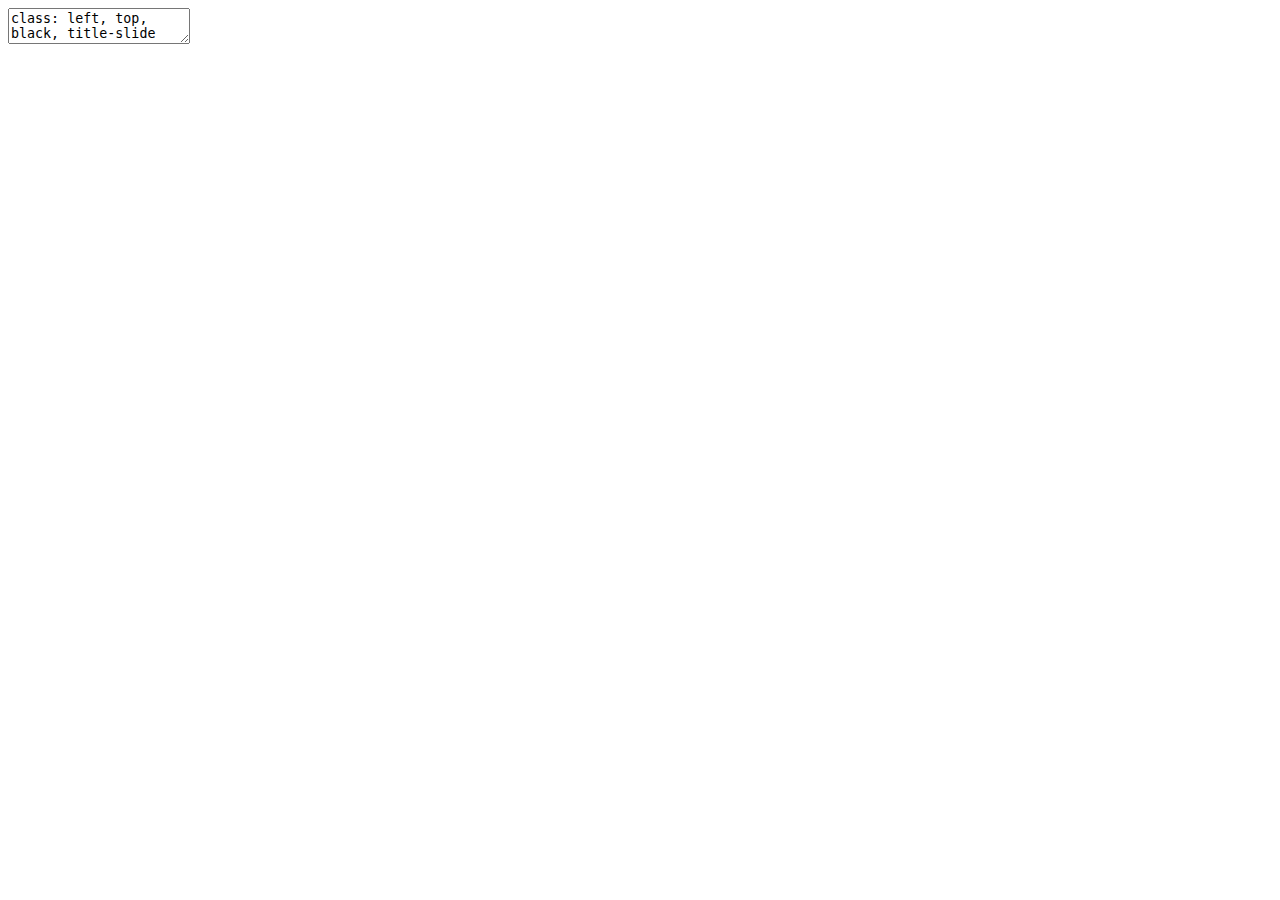
<file: lectures/Lecture_BayesianMCMC/BayesianMCMC_slides.html>
<!DOCTYPE html>
<html lang="" xml:lang="">
  <head>
    <title>Bayesian MCMC (and intro to STAN)</title>
    <meta charset="utf-8" />
    <meta name="author" content="Dr. Elie Gurarie" />
    <meta name="date" content="2022-10-11" />
    <script src="BayesianMCMC_slides_files/header-attrs-2.17/header-attrs.js"></script>
    <link href="BayesianMCMC_slides_files/remark-css-0.0.1/default.css" rel="stylesheet" />
    <link href="BayesianMCMC_slides_files/remark-css-0.0.1/default-fonts.css" rel="stylesheet" />
    <link rel="stylesheet" href="mycss.css" type="text/css" />
  </head>
  <body>
    <textarea id="source">
class: left, top, black, title-slide

.title[
# <strong>Bayesian MCMC (and intro to STAN)</strong>
]
.subtitle[
## <strong>Guest lecture / lab for EFB 796</strong>
]
.author[
### <strong>Dr. Elie Gurarie</strong>
]
.date[
### <strong>October 11, 2022</strong>
]

---







.pull-left[
## What is Frequentist? 

In frequentist inference, observations are random while parameters are fixed, unknown quantities.  

**Probabilities** are interpreted as the expected **frequency** of many-many-many observations of a random process. 

&gt; Has this ever troubled you?  The idea that there is a "TRUE", say, regression coefficient on the interaction between salinity and temperature in predicting the presence of a fish?
]

--

.pull-right[

## What is Bayesian?

In the Bayesian approach **probability** are baldly interpreted as a **subjective measure of belief**.   

&gt; Yikes!  But also, to many, appealing. 

EVERYTHING - the response variables and the parameters and hypotheses are all RANDOM VARIABLES. We use data to determine the certainty (**Credibility**) of an estimate. 

&gt; That **salinity** X **temperature** interaction reflects not something absolute, but something (intrinsically sloppy that) we have *learned* about *Solea solea*. 

]


---


## Philosophical Goals

.pull-left[

**Frequentist**

Guarantee correct probabilities of error taking into account the sampling, the sample sizes, the models. 

- MINUS: Requires convoluted interpretation of confidence intervals, Type I and Type II errors

- PLUS: More intrinsically ``objective'' and logically consistent.
]

.pull-right[

**Bayesian**

Analyze the extent to which more information improves our beliefs about a system. 

- MINUS: It's all about beliefs! ... with major consequences.

- PLUS: More intuitive interpretation and implementation, e.g. *this is the probability of this hypothesis, and here is the probability that this parameter is equal to this value*.  Probably closer to how humans naturally interpret the world.  
]

---
.large[


## Practically: Why Bayesian?

Complex models with limited data, e.g. *Hierarchical models*, where 
.Large[

`$$Y \sim Dist(\theta);\,\,\,\,\,\theta \sim Dist(\gamma);\,\,\,\,\,\gamma \sim Dist (\nu)$$`

]

Actual prior knowledge (surprisingly rare)

]

---

## Example: Caribou spring migrations

.pull-left-80[![](springmigration/Bathurst_scantrack.png)]

.pull-right-20[
**Challenges:**  Lots and lots of animals | Non-independent | High level of individual variability | High level of sampling variability | Unit of interest is NOT individual, it’s "Herd-Year"
]

---

## Example: Caribou spring migrations

![](springmigration/HerdMigrationModel.png)
---

## Example: Caribou spring migrations - comparing across years

![](springmigration/Results1996.png)


---

## Example: Caribou spring migrations - comparing across years

![](springmigration/Results1999.png)



---

## Example: Caribou spring migrations - comparing across years

![](springmigration/Results2005.png)


---

## Bayes Rule (redacted):

`$$\large{\pi(\theta | {\bf X}) \propto p({\bf X} | \theta) \pi (\theta)}$$`

.pull-left[
Some typical Bayes shorthand:

- `\(\pi()\)` and `\(p()\)` represent **probability functions** (mass or density)
- `\(\pi(\theta)\)` is the **prior** distribution of our "ideas" about `\(\theta\)`
- `\(\pi(\theta|{\bf X})\)` is the **posterior** distribution of our "ideas" about `\(\theta\)`, given the information provided by the data. 
- `\(p(X | \theta)\)` is the probability of the data given parameter values ... i.e. the **Likelihood Function**
]

.pull-right[
Note immediately: 

- This is not an *equality* - but no matter because it is a distribution that can be normalized. The missing demonimator is `\(p({\bf X})\)` (a very difficult thing to compute).
- From a frequentist perspective, it is ABSURD to talk about the `\(\pi(\theta)\)` - since that is assumed to be fixed. 
- The biggest bugaboo of Bayes is in determining the **prior** distribution.  What should the prior be?  What influence does it have?
]

---

## The Goal:

to compute the posterior distribution of the parameters: .red[$$\huge \pi(\theta | {\bf X})$$]

A **point estimate** is the mean (or median or mode) of the posterior: `$$\widehat{\theta}  = E(\theta | {\bf X}) = \int \theta \pi(\theta|{\bf X})\, d\theta.$$`

A **credible interval** is `\(a\)` and `\(b\)` such that: `$$\int_a^b \pi(\theta|{\bf X}) = 1 - \alpha$$`

You are allowed to interpret this as .blue[the probability of a parameter being within this interval]! 

(to the great relief of undergraduate stats students who - like any normal humans - always misinterpret frequentist .green[Confidence Intervals]). 


---
## Computation

.pull-left-30[

![](images/Laplace.jpg)


Pierre-Simon Laplace (1749-1827) 

(see: Sharon Bertsch McGrayne: *The Theory That Would Not Die*)
]


Some problems are **analytically tractable**, e.g. the Binomal likelihood- Beta prior.  
- These cases are rare and rely on nice conjugate pairs and mainly pop-up on graduate level statistics theory exams.

--

If you have a few parameters, and odd distributions, you might be able to **numerically** multiply / integrate the prior and likelihood (aka **grid approximation**).
- But if you have a lot of parameters, this is a near impossible operation to perform!

--


Though the theory dates to the 1700's, and even its interpretation for inference dates to the early 1800's (see Laplace), it has been difficult to implement more broadly ... until the development of **Markov Chain Monte Carlo** techniques.  


---

## Markov Chain Monte Carlo (MCMC)

.pull-left[

The idea of MCMC is to "sample" from parameter values `\(\theta_i\)` in such a way that the resulting distribution approximates the posterior distribution.  

Recall that **Markov Chain** is a random process that depends only on its previous state, and that (if *ergodic*), leads to a **stationary distribution**. 

The "trick" is to find sampling rules (**MCMC algorithms**) that asymptotically approach the correct distribution.  
]

--
.pull-right[

There are several such (related) algorithms:

- Metropolis-Hastings
- Gibbs Sampling
- No U-Turn Sampling (NUTS)
- Reversible Jump

A large, evolving literature and body of work!
]

---

## Metropolis-Hastings Algorithm

1. Start somewhere:  `\(\theta_0\)`, and compute `\(p_0 = \pi(\theta_0 | {\bf X})\)`
2. Make a jump to a new candidate location: `\(\theta_1^* = \theta_0 + J_1\)`, where the Jumps are some random step (e.g. normal)
3. Compute the posterior: `\(p_1 = \pi(\theta_0 | {\bf X})\)`
4. IF `\(p_1 &gt; p_0\)` - Accept `\(\theta_1^*\)`
5. IF `\(p_1 &lt; p_0\)` - Accept `\(\theta_1^*\)` with probability `\(p_1 / p_0\)`
6. Go to step 2

---

## Metropolis-Hastings: Coin Example 
.pull-left[

You've flipped 5 heads (H,H,H,H,H).  Your initial "guess" for `\(\theta\)` is Uniform(0,1). How do these data shift your prior?

MCMC: 
.small[

```r
prior &lt;- function(theta) dunif(theta)
likelihood &lt;- function(theta) 
  ifelse(theta &gt;= 0 &amp; theta &lt;=1, theta^5, 0)
theta &lt;- 0.3
n &lt;- 1000
p.old &lt;- prior(theta)*likelihood(theta)
thetas &lt;- theta
while(length(thetas) &lt;= n){
  theta.new &lt;- theta + rnorm(1,0,0.05)
  p.new &lt;- prior(theta.new)*likelihood(theta.new)
  if(p.new &gt; p.old | runif(1) &lt; p.new/p.old){
    theta &lt;- theta.new
    thetas &lt;- c(thetas,theta)
    p.old &lt;- p.new
  }
}
```
]]

.pull-right[

Plot:

```r
plot(thetas, type="o", pch=21, bg="darkgrey")
hist(thetas[-(1:100)], freq=FALSE, col="grey", bor="darkgrey")
curve(6*x^5, add=TRUE, col=2, lwd=3)
```


![](BayesianMCMC_slides_files/figure-html/unnamed-chunk-3-1.png)&lt;!-- --&gt;
]

---

# Metropolis-Hastings


.pull-left-70[![](images/MetropolisHastingsSampling.png)]

Metropolis-Hastings is great, simple, and general.  

BUT ... sensitive to step size.  

AND ... can be too slow, because it ends up rejecting a great many (most) steps. 


---


.pull-left[
## Gibbs sampling

![](images/GibbsSampling.png)
]

.pull-right[
&lt;br&gt;&lt;br&gt;

In Gibbs sampling, rather than accept/reject with appropriate probabilities, you march around a parameter space with the appropriate conditional probabilities:
`$$\theta_{1,i+1} \sim p(\theta_{1,i} |X, \theta_{2,i})$$` and draw a step from THAT distribution. 

Then you fix the new `\(\theta_1\)` and draw the next `\(\theta_2\)` from the distribution conditioned on `\(\theta_2\)`: `$$\theta_{2,i+1} \sim p(\theta_{2,i} | X, \theta_{1,i})$$`

Much faster (and therefore more common) than Metropolis-Hastings.  Note the far higher effective sample size!

**BUGS** (OpenBUGS, WinBUGS) is  Bayesian inference Using Gibbs Sampling

**JAGS** is "just another Gibbs sampler"
]

---


## Other Samplers


.pull-left-40[
**Hamiltonian Monte Carlo (HMC)** - is a Metropolis-Hastings that climbs gradients and is therefore faster and better with correlation between parameters. 

**No-U Turn Sampler (NUTS)** - stops the MCMC when it is curling up on itself too much - which speeds things even more by not requiring a fixed length. 

This is what STAN uses (see http://arxiv.org/pdf/1111.4246v1.pdf).
]


.pull-right-60[

![](images/HMC.png)

*(Hoffman and Gelman 2011)*

]

---

## STAN

.pull-left-30[
![](images/stan.jpg)

Stanislaw Ulam (1909-1984) holding a mechanical Monte Carlo simulator of neutrino diffusion.
]

.pull-right-60[
To fit a model using STAN, the steps are:

 1. generate a STAN syntax pseudo-code for the model (same in JAGS and BUGS) 
 2. run an R command that compiles the model in C++
 3. use the generated function to fit your data
 
]


---

### STAN example - Linear Regression

STAN code is a sort of hybrid between R (e.g. with handy distribution functions) and C++ (i.e. you have to declare your variables).  Each model definition comes with **three blocks**:


.pull-left[
*1*. The **data block**:

.footnotesize[
```
data {
  int&lt;lower=0&gt; n; //
  vector[n] y; // Y Vector
  vector[n] x; // X Vector
}
```
]

The raw data.  Here: `y` and `x`, both of which are (numeric) vectors of length `n`, an integer &gt; 0.

*2*. The **parameter block**
.footnotesize[
```
parameters{
  real beta0;  // intercept
  real beta1;  // slope
  real&lt;lower=0&gt; sigma; // residual variance
}
```
]

The parameters you are estimating: intercept, slope and variance. 
]

.pull-right[
*3*. The **model block**

.footnotesize[
```
model{
   vector[n] yhat;  // useful to define
  // Priors
    sigma ~ inv_gamma(0.001, 0.001); 
    beta0 ~ normal(0,1e3);
    beta1 ~ normal(0,1e3);
  // Likelihood
    yhat = beta0 + beta1 * (x - mean(x));
    y ~ normal(yhat, sigma); 
}
```
]
Note: lots of semicolons; you CAN vectorize; many distributions (and functions like `mean`) are available

**Main Tip:** Refer frequently to the manual: https://mc-stan.org/docs/stan-users-guide/index.html! 
]

---

## Step 2. Compile the model in R

You save your model in a separate file (I called it `lm.stan` ... note: Rstudio provides STAN syntax coloring!)  And then compile the model with the `stan_model()` command. 


```r
require(rstan)
lm_stan &lt;- stan_model(file = "lm.stan")
```



This command is taking the model you described and encoding and compiling a NUTS sampler in C++.  That's wonderful!  Believe me it is a great, great pain (wihtout lots of experience) to write that C++ code yourself, and it is guaranteed to be way faster than the equivalent in R.  Now you have your own Bayesian MCMC model in your workspace. 

**Note: this step can be quite slow!**

---



.pull-left[
## 3. Run the model in R

The key function here is `sampling()`.  Note, also, that to give the data to your model, it has to be in the form of a list.  

Simulating some data: 


```r
beta0 &lt;- 4
beta1 &lt;- -.5
sigma &lt;- 2

X &lt;- runif(100,0,20)
Y &lt;- rnorm(100, beta0+beta1*X, sigma)
Data &lt;- list(n = length(X), y=Y, x=X)
```


Perform the sampling!
.large[

```r
lm_stan.fit &lt;- sampling(lm_stan, Data)
```
]]

--

.pull-right[

.red.scriptsize[
```
SAMPLING FOR MODEL 'lm' NOW (CHAIN 1).
Chain 1: 
Chain 1: Gradient evaluation took 2.2e-05 seconds
Chain 1: 1000 transitions using 10 leapfrog steps per transition would take 0.22 seconds.
Chain 1: Adjust your expectations accordingly!
Chain 1: 
Chain 1: 
Chain 1: Iteration:    1 / 2000 [  0%]  (Warmup)
Chain 1: Iteration:  200 / 2000 [ 10%]  (Warmup)
Chain 1: Iteration:  400 / 2000 [ 20%]  (Warmup)
Chain 1: Iteration:  600 / 2000 [ 30%]  (Warmup)
Chain 1: Iteration:  800 / 2000 [ 40%]  (Warmup)
Chain 1: Iteration: 1000 / 2000 [ 50%]  (Warmup)
Chain 1: Iteration: 1001 / 2000 [ 50%]  (Sampling)
Chain 1: Iteration: 1200 / 2000 [ 60%]  (Sampling)
Chain 1: Iteration: 1400 / 2000 [ 70%]  (Sampling)
Chain 1: Iteration: 1600 / 2000 [ 80%]  (Sampling)
Chain 1: Iteration: 1800 / 2000 [ 90%]  (Sampling)
Chain 1: Iteration: 2000 / 2000 [100%]  (Sampling)
Chain 1: 
Chain 1:  Elapsed Time: 0.074589 seconds (Warm-up)
Chain 1:                0.08623 seconds (Sampling)
Chain 1:                0.160819 seconds (Total)
Chain 1: 
... etc ....
```
]

Note: **Lightning quick!**  (can also easily / naturally use multiple cores) 

]

---

## MCMC diagnostics


Output of STAN fit:

.scriptsize[
.pull-left-70[

```r
lm_stan.fit
```

```
## Inference for Stan model: lm.
## 4 chains, each with iter=2000; warmup=1000; thin=1; 
## post-warmup draws per chain=1000, total post-warmup draws=4000.
## 
##          mean se_mean   sd    2.5%     25%     50%     75%   97.5% n_eff Rhat
## beta0   -0.37    0.00 0.21   -0.80   -0.51   -0.37   -0.23    0.05  3853    1
## beta1   -0.49    0.00 0.04   -0.57   -0.52   -0.49   -0.47   -0.42  3546    1
## sigma    2.09    0.00 0.15    1.82    1.99    2.08    2.18    2.42  4669    1
## lp__  -123.50    0.03 1.27 -126.86 -124.04 -123.18 -122.59 -122.10  2211    1
## 
## Samples were drawn using NUTS(diag_e) at Tue Oct 11 23:24:57 2022.
## For each parameter, n_eff is a crude measure of effective sample size,
## and Rhat is the potential scale reduction factor on split chains (at 
## convergence, Rhat=1).
```
]]

.pull-right-30[

```r
plot(lm_stan.fit)
```

![](BayesianMCMC_slides_files/figure-html/unnamed-chunk-9-1.png)&lt;!-- --&gt;
]


---

# More interesting MCMC's ...


.pull-left-60.large[
in lab!

- change point - fitting lilac data
]

.pull-right-40[

![](images/lilac.jpg)
]

---

Pierre-Simon Laplace (1749-1827)
====================================

.pull-left-30[

![](images/Laplace.jpg)

.center[*Essai Philosophique sur les Probabilités* - 1814]
]

.pull-right-70[

&gt; .blue[La théorie des probabilités n'est au fond, que le bon sens réduit au calcul ...  Par là, elle devient le supplément le plus heureux à l'ignorance et à la faiblesse de l'esprit humain... [I]l n'est point de science plus digne de nos méditations, et qu'il soit plus utile de faire entrer dans le système de l'instruction publique.]

--- 

&gt; .green[The theory of probabilities is no more than common sense reduced to calculation... It is therefore the most happy supplement to the ignorance and weakness of the human spirit. There is no science more worthy of our meditations, or more useful to include in our system of public instruction.]
]



    </textarea>
<style data-target="print-only">@media screen {.remark-slide-container{display:block;}.remark-slide-scaler{box-shadow:none;}}</style>
<script src="https://remarkjs.com/downloads/remark-latest.min.js"></script>
<script>var slideshow = remark.create({
"highlightStyle": "github",
"countIncrementalSlides": false,
"highlightLines": true,
"ratio": "16:9"
});
if (window.HTMLWidgets) slideshow.on('afterShowSlide', function (slide) {
  window.dispatchEvent(new Event('resize'));
});
(function(d) {
  var s = d.createElement("style"), r = d.querySelector(".remark-slide-scaler");
  if (!r) return;
  s.type = "text/css"; s.innerHTML = "@page {size: " + r.style.width + " " + r.style.height +"; }";
  d.head.appendChild(s);
})(document);

(function(d) {
  var el = d.getElementsByClassName("remark-slides-area");
  if (!el) return;
  var slide, slides = slideshow.getSlides(), els = el[0].children;
  for (var i = 1; i < slides.length; i++) {
    slide = slides[i];
    if (slide.properties.continued === "true" || slide.properties.count === "false") {
      els[i - 1].className += ' has-continuation';
    }
  }
  var s = d.createElement("style");
  s.type = "text/css"; s.innerHTML = "@media print { .has-continuation { display: none; } }";
  d.head.appendChild(s);
})(document);
// delete the temporary CSS (for displaying all slides initially) when the user
// starts to view slides
(function() {
  var deleted = false;
  slideshow.on('beforeShowSlide', function(slide) {
    if (deleted) return;
    var sheets = document.styleSheets, node;
    for (var i = 0; i < sheets.length; i++) {
      node = sheets[i].ownerNode;
      if (node.dataset["target"] !== "print-only") continue;
      node.parentNode.removeChild(node);
    }
    deleted = true;
  });
})();
// add `data-at-shortcutkeys` attribute to <body> to resolve conflicts with JAWS
// screen reader (see PR #262)
(function(d) {
  let res = {};
  d.querySelectorAll('.remark-help-content table tr').forEach(tr => {
    const t = tr.querySelector('td:nth-child(2)').innerText;
    tr.querySelectorAll('td:first-child .key').forEach(key => {
      const k = key.innerText;
      if (/^[a-z]$/.test(k)) res[k] = t;  // must be a single letter (key)
    });
  });
  d.body.setAttribute('data-at-shortcutkeys', JSON.stringify(res));
})(document);
(function() {
  "use strict"
  // Replace <script> tags in slides area to make them executable
  var scripts = document.querySelectorAll(
    '.remark-slides-area .remark-slide-container script'
  );
  if (!scripts.length) return;
  for (var i = 0; i < scripts.length; i++) {
    var s = document.createElement('script');
    var code = document.createTextNode(scripts[i].textContent);
    s.appendChild(code);
    var scriptAttrs = scripts[i].attributes;
    for (var j = 0; j < scriptAttrs.length; j++) {
      s.setAttribute(scriptAttrs[j].name, scriptAttrs[j].value);
    }
    scripts[i].parentElement.replaceChild(s, scripts[i]);
  }
})();
(function() {
  var links = document.getElementsByTagName('a');
  for (var i = 0; i < links.length; i++) {
    if (/^(https?:)?\/\//.test(links[i].getAttribute('href'))) {
      links[i].target = '_blank';
    }
  }
})();
// adds .remark-code-has-line-highlighted class to <pre> parent elements
// of code chunks containing highlighted lines with class .remark-code-line-highlighted
(function(d) {
  const hlines = d.querySelectorAll('.remark-code-line-highlighted');
  const preParents = [];
  const findPreParent = function(line, p = 0) {
    if (p > 1) return null; // traverse up no further than grandparent
    const el = line.parentElement;
    return el.tagName === "PRE" ? el : findPreParent(el, ++p);
  };

  for (let line of hlines) {
    let pre = findPreParent(line);
    if (pre && !preParents.includes(pre)) preParents.push(pre);
  }
  preParents.forEach(p => p.classList.add("remark-code-has-line-highlighted"));
})(document);</script>

<script>
slideshow._releaseMath = function(el) {
  var i, text, code, codes = el.getElementsByTagName('code');
  for (i = 0; i < codes.length;) {
    code = codes[i];
    if (code.parentNode.tagName !== 'PRE' && code.childElementCount === 0) {
      text = code.textContent;
      if (/^\\\((.|\s)+\\\)$/.test(text) || /^\\\[(.|\s)+\\\]$/.test(text) ||
          /^\$\$(.|\s)+\$\$$/.test(text) ||
          /^\\begin\{([^}]+)\}(.|\s)+\\end\{[^}]+\}$/.test(text)) {
        code.outerHTML = code.innerHTML;  // remove <code></code>
        continue;
      }
    }
    i++;
  }
};
slideshow._releaseMath(document);
</script>
<!-- dynamically load mathjax for compatibility with self-contained -->
<script>
(function () {
  var script = document.createElement('script');
  script.type = 'text/javascript';
  script.src  = 'https://mathjax.rstudio.com/latest/MathJax.js?config=TeX-MML-AM_CHTML';
  if (location.protocol !== 'file:' && /^https?:/.test(script.src))
    script.src  = script.src.replace(/^https?:/, '');
  document.getElementsByTagName('head')[0].appendChild(script);
})();
</script>
  </body>
</html>
</file>
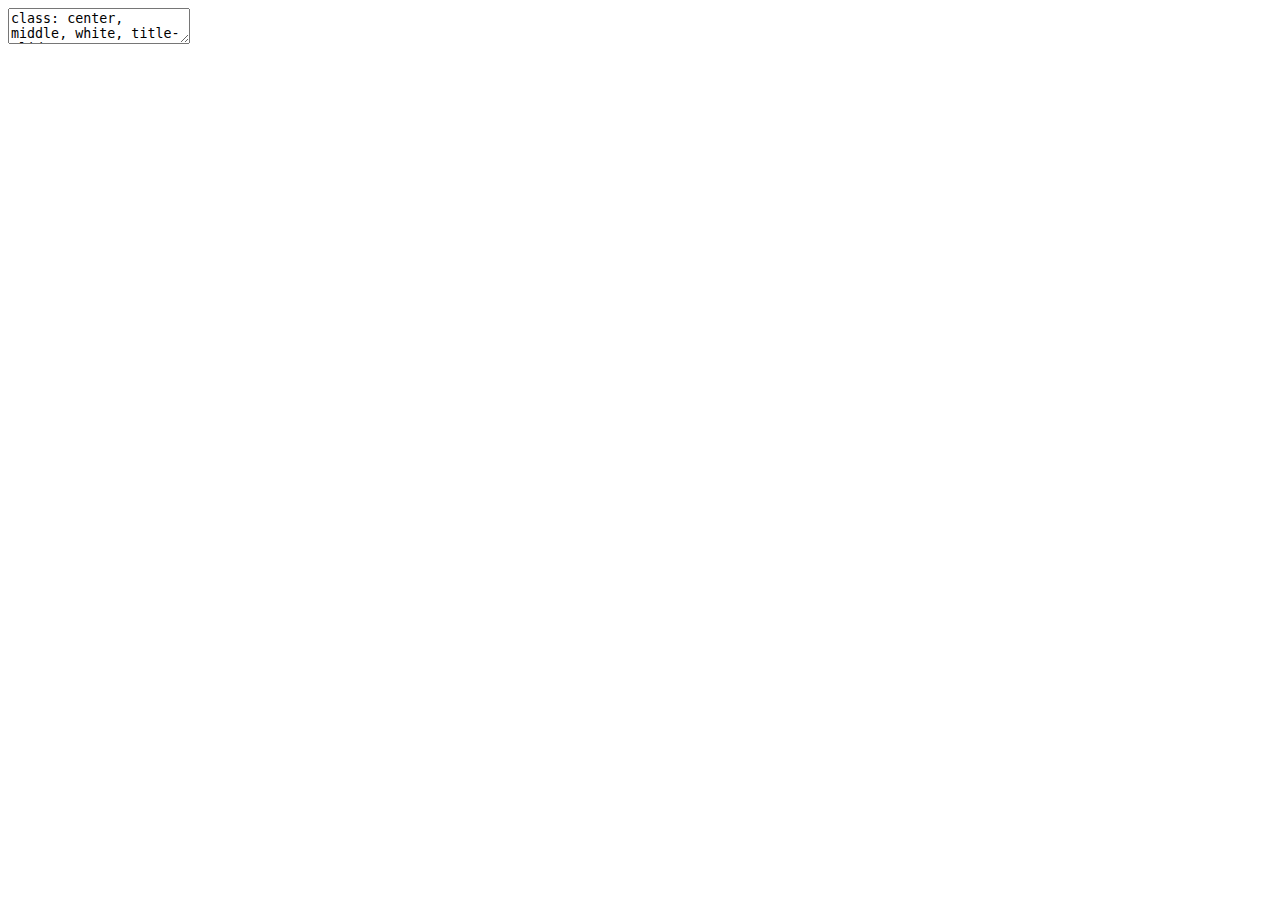
<file: lectures/Modeling/Lecture_Modeling.html>
<!DOCTYPE html>
<html lang="" xml:lang="">
  <head>
    <title>.Large[How to model just about anything]</title>
    <meta charset="utf-8" />
    <meta name="author" content="Elie Gurarie" />
    <meta name="date" content="2023-06-07" />
    <script src="Lecture_Modeling_files/header-attrs-2.21/header-attrs.js"></script>
    <link href="Lecture_Modeling_files/remark-css-0.0.1/default.css" rel="stylesheet" />
    <link href="Lecture_Modeling_files/remark-css-0.0.1/default-fonts.css" rel="stylesheet" />
    <script src="Lecture_Modeling_files/kePrint-0.0.1/kePrint.js"></script>
    <link href="Lecture_Modeling_files/lightable-0.0.1/lightable.css" rel="stylesheet" />
    <link rel="stylesheet" href="mycss.css" type="text/css" />
  </head>
  <body>
    <textarea id="source">
class: center, middle, white, title-slide

.title[
# .Large[How to model just about anything]
]
.subtitle[
## (Another Boreal Caribou Demography &amp; Ecology Forum)
]
.author[
### Elie Gurarie
]
.date[
### June 7, 2023
]

---










# All models have these pieces:

`$$\Huge Y = f({\bf X} | \bf{\Theta})$$`
 - **Y** - response | dependent variable.  The thing we want to model / predict / understand. The **effect** (maybe). 
 
- **X** - predictor(s) | independent variable(s) | covariate(s).  The thing(s) that "explain(s)" **Y**. The **cause** (maybe). 

- **f** - the model structure.  This includes: some **deterministic functional form** form (*linear? periodic? polynomial? exponential?*) AND some **probabilistic assumptions**, i.e. a way to characterize the variability / randomness / unpredictability of the process. 

- `\(\bf \Theta\)` - the parameters of the model.  There are usually some parameters associated with the **predictors**, and some associated with the **random bit**. 

---

# Goals (Art / Science)  of Modeling

`$$\Huge Y = f({\bf X} | \bf{\Theta})$$`

.pull-left[

### 1. Model fitting

.darkred[
What are the **best** `\(\bf \Theta\)` values given `\(f, {\bf X}, Y\)`?
]

**Fitting the model** = **estimating the parameters**.  

Usually according to some criterion (almost always *Maximum Likelihood*.

]

--

.pull-right[
### 2. Model selection

.darkred[

What are the **best** of a set of models `\(f_1\)`, `\(f_2\)`, `\(f_3\)` given `\(\bf X\)` and `\(Y\)`?

]

Different models *usually* vary by what particular variables go into **X**, but can also vary by **functional form** and **distribution assumptions**

Use some **Criterion** (e.g. AIC) to "select" the best model, which balances **how many parameters you estimated**  verses **how good the fit is**. 

]


---

# What are "likelihoods"?

.pull-left[

### Oakie

![](images/likelihoods/blackmorph.jpg) 

]

.pull-right[

### Orange

![](images/likelihoods/greysquirrels.jpg) 

]

.red.center.large[**Q:** What is the "best model" for squirrel morph distribution?]

---

## Data and Models 

.pull-left[

### Data / observations: `\(X_{ij}\)`

| island | a. Orange | b. Oakie|
|---|---|---|
| squirrel 1: | `\(X_{a,1}\)` = 1 | `\(X_{b,1}\)` = 1 |
| squirrel 2: | `\(X_{a,2}\)` = 1 | `\(X_{b,2}\)` = 0 |


- 1 = light morph
- 0 = dark morph
]


.pull-right[

### Models 

| | model | k|
|---|:--|:---|
| M1: | `\(P(X_{ij} = 1) = p = 0.5\)` | 1
| M2: | `\(p = 0.75\)` | 1
| M3: | `\(p_a = 1\)`; `\(p_b = .5\)` | 2
| M4: | `\(p_{a,1} = 1;\,\,\, p_{b,1} = 1 \\ p_{a,2} = 1;\,\,\, p_{b,2} = 0\)` | 4


**very important to keep track of the number of parameters!**
]

---


## Likelihoood (of a model)

.large[
**Product** of **probabilities** of **data** given **model**.

`$$\Large {\cal L}(model) = \prod_{i = 1}^n \text{Pr}(X | model)$$`

- We **never** care about the **absolute** value of the likelihood! 
- Only the *relative* value of the likelihood. 
]

---

## Four different Squirrel Models:


Data: `$$X_{a1} = 1;\, X_{a2} = 1; X_{b1} = 1;\, X_{b2} = 0$$`

| model | | likelihood | |
|---|---|---|---|
| M1 | `\(p = 0.5\)` | `\({1\over2} \times {1\over2} \times {1\over2} \times {1\over2}\)` | 0.0625 |
| M2 | `\(p = 0.75\)` | `\({3\over4} \times {3\over4} \times {3\over4} \times {1\over4}\)` | 0.1055 |
| M3 | `\(p_a = .5\)`; `\(p_b = 1\)` | `\(1\times1\times{1\over2}\times{1\over2}\)` | 0.25 |
| M4 | `\(p_{a,1} = 1;\, p_{b,1} = 1; \, p_{a,2} = 1;\, p_{b,2} = 0\)` | `\(1\times1\times1\times1\)` | 1 |



`$$\cal{L}(M4) &gt; \cal{L}(M3) &gt; \cal{L}(M2) &gt; \cal{L}(M1)$$`

.center[*M4** has the higest likelihood!  But is this a useful model?]

---

## A(kaike) Information Criterion

A good fit is great!  But it is useless if it uses too much information (too many parameters).  This is *overfitting*.  **One parameter per data point is TOO MANY parameters!**

.pull-left[![](images/likelihoods/akaike.jpg)

Hirotugo Akaike 赤池 弘次 (1927-2006)
]

.pull-right[

Simple formula: 

`$$AIC = -2 \log({\cal L})+ 2k$$`

(where `\(k\)` is the number of parameters)

- Better fit = higher `\(\cal L\)` = lower AIC.  
- Too complicated = more k = higher AIC. 

**Lowest AIC is "best" model**
]

---

## Compute AIC 

| model | likelihood | log-likelihood | k | AIC
|---|---|---|---|---|
| **M1:** coin flip |  0.0625 | -2.77 | 1 | 7.55
| **M2:** proportional odds| 0.1055  | -2.25 | 1 | **6.50**
| **M3:** island specific| 0.25    | -1.39 | 2 | 6.77
| **M4:** individual specific| 1       | 0     | 4 | 8


.center[AIC2 &lt; AIC3 &lt; AIC1 &lt; AIC4

.large[Most *parsimonious* model is M2!]

**Conclusion:** not enough evidence to identify a difference between islands.   
]

---

## Let's add one more observation ...
.pull-left[

### Oakie Island 

![](images/likelihoods/blackmorph.jpg)

]

.pull-right[

### Orange Island
![](images/likelihoods/greysquirrels2.jpg)
]


`$$X_{b,3} = dark$$`

---


## Updated squirrel models:

 model | probs | Likelihood |  | k |  AIC|
---|---|---|---|---|---|
 M1 | `\(p = {1\over2}\)` | `\({1\over2} \times {1\over2} \times {1\over2} \times {1\over2} \times {1\over2}\)` | = 0.03125 | 1 | 8.93
 M2 | `\(p = {3\over 4}\)` | `\({3\over4} \times {3\over4} \times {3\over4} \times {1\over4} \times {1\over4}\)` | = 0.02637 | 1 | 9.27
 M2b | `\(p = {3\over 5}\)` | `\({3\over5} \times {3\over5} \times {3\over5} \times {2\over5} \times {2\over5}\)` | = 0.0346 | 1 | 8.73
 M3 | `\(p_a = .5; p_b = 1\)` | `\(1\times1\times{1\over2}\times{1\over2}\times0\)` | = 0 (!!) | 2 | `\(\infty\)`
 M3b | `\(p_a = {1\over2}; p_b = {2\over3}\)` | `\({1\over2} \times {1\over2} \times {2\over3} \times {2\over3} \times {1\over3}\)` | = 0.037 | 2 | 10.6



---

## Updated (1 parameter) squirrel models:

.pull-left[
 model | probs | | `\({\cal L}\)` 
---|---|---|---|
 M1 | `\(p = {1\over2}\)` | `\({1\over2} \times {1\over2} \times {1\over2} \times {1\over2} \times {1\over2}\)` | 0.03125 
 M2 | `\(p = {3\over 4}\)` | `\({3\over4} \times {3\over4} \times {3\over4} \times {1\over4} \times {1\over4}\)` | 0.02637 
 M2b | `\(p = {3\over 5}\)` | `\({3\over5} \times {3\over5} \times {3\over5} \times {2\over5} \times {2\over5}\)` | 0.0346 
 
 

If you sweep through all possible values of `\(p\)`, you find that
`\(\widehat p = 3/5\)` leads to the highest likelihood.  

This is the **maximum likelihood estimate** (MLE) of the probability that a squirrel is light morph.  

But you can also get (good) Confidence Intervals from looking at the curve of the profile. 

]

.pull-right[

### Likelihood profile

![](Lecture_Modeling_files/figure-html/unnamed-chunk-3-1.png)&lt;!-- --&gt;
]

---
.pull-left-70[

# Null (linear) model


![](Lecture_Modeling_files/figure-html/unnamed-chunk-4-1.png)&lt;!-- --&gt;


```r
mean(pups$Weight)
```

```
## [1] 33.51004
```

```r
sd(pups$Weight)
```

```
## [1] 5.661695
```
]

.pull-right-30[


![](images/pups_small.jpg)

This suggests a model!  

`$$W \sim {\cal N}(\mu = 33\,kg, \sigma = 5.7)$$`
With no covariates. 

]

---
.pull-left-70[

# Simple linear model

*Probably* there is a relationship between length and weight.  The simplest relationship is linear. 


`$$\large Y \sim {  N (\text{mean} = \beta_0 + \beta_1 X,\,\, \text{sd} = \sigma)}$$`

![](Lecture_Modeling_files/figure-html/unnamed-chunk-6-1.png)&lt;!-- --&gt;
]


.pull-right-30[
![](images/pups_small.jpg)

Steller sea lion (*Eumatopias jubatus*) pups.  
]

---

.pull-left[
## Deterministic model:

`$$Y_i = \beta_0 + \beta_1 X_i$$`

- `\(\beta_0\)` - intercept
- `\(\beta_1\)` - slope

This is the **functional form of the predictor**
]

.pull-right[
## Statistical model:

**Version 1:**

`$$Y_i = \beta_0 + \beta_1 X_i + \epsilon_i$$`
where `\(\epsilon_i \sim {\cal N}(0, \sigma)\)`


or

**Version 2:**

`$$Y_i \sim {\cal N}(\beta_0 + \beta_1 X_i, \sigma)$$`
]

V2 is better because it is more transparent about the number of parameters!  

- Two (intercept | slope) are part of the **functional form** 
- One (residual standard deviation) is part of the **random component**. 

---

## But other variables might influence pup size




.pull-left-30[
Lots of competing models with different **main** and **interaction** effects. 
]

.pull-right-70[
![](Lecture_Modeling_files/figure-html/unnamed-chunk-9-1.png)&lt;!-- --&gt;
]

---

## Fitting and model selection



.pull-left-70[
&lt;table class="table" style="margin-left: auto; margin-right: auto;"&gt;
 &lt;thead&gt;
  &lt;tr&gt;
   &lt;th style="text-align:left;"&gt; Model &lt;/th&gt;
   &lt;th style="text-align:right;"&gt; k &lt;/th&gt;
   &lt;th style="text-align:right;"&gt; R2 &lt;/th&gt;
   &lt;th style="text-align:right;"&gt; logLik &lt;/th&gt;
   &lt;th style="text-align:right;"&gt; AIC &lt;/th&gt;
   &lt;th style="text-align:right;"&gt; dAIC &lt;/th&gt;
  &lt;/tr&gt;
 &lt;/thead&gt;
&lt;tbody&gt;
  &lt;tr&gt;
   &lt;td style="text-align:left;font-weight: bold;background-color: yellow !important;"&gt; Weight ~ Length * Sex + Island &lt;/td&gt;
   &lt;td style="text-align:right;font-weight: bold;background-color: yellow !important;"&gt; 8 &lt;/td&gt;
   &lt;td style="text-align:right;font-weight: bold;background-color: yellow !important;"&gt; 0.818 &lt;/td&gt;
   &lt;td style="text-align:right;font-weight: bold;background-color: yellow !important;"&gt; -1144.6 &lt;/td&gt;
   &lt;td style="text-align:right;font-weight: bold;background-color: yellow !important;"&gt; 2307.3 &lt;/td&gt;
   &lt;td style="text-align:right;font-weight: bold;background-color: yellow !important;"&gt; 0.0 &lt;/td&gt;
  &lt;/tr&gt;
  &lt;tr&gt;
   &lt;td style="text-align:left;"&gt; Weight ~ Length * Sex * Island &lt;/td&gt;
   &lt;td style="text-align:right;"&gt; 20 &lt;/td&gt;
   &lt;td style="text-align:right;"&gt; 0.824 &lt;/td&gt;
   &lt;td style="text-align:right;"&gt; -1137.1 &lt;/td&gt;
   &lt;td style="text-align:right;"&gt; 2316.1 &lt;/td&gt;
   &lt;td style="text-align:right;"&gt; 8.8 &lt;/td&gt;
  &lt;/tr&gt;
  &lt;tr&gt;
   &lt;td style="text-align:left;"&gt; Weight ~ Length + Sex + Island &lt;/td&gt;
   &lt;td style="text-align:right;"&gt; 7 &lt;/td&gt;
   &lt;td style="text-align:right;"&gt; 0.811 &lt;/td&gt;
   &lt;td style="text-align:right;"&gt; -1155.0 &lt;/td&gt;
   &lt;td style="text-align:right;"&gt; 2325.9 &lt;/td&gt;
   &lt;td style="text-align:right;"&gt; 18.6 &lt;/td&gt;
  &lt;/tr&gt;
  &lt;tr&gt;
   &lt;td style="text-align:left;"&gt; Weight ~ Length * Sex &lt;/td&gt;
   &lt;td style="text-align:right;"&gt; 4 &lt;/td&gt;
   &lt;td style="text-align:right;"&gt; 0.803 &lt;/td&gt;
   &lt;td style="text-align:right;"&gt; -1164.5 &lt;/td&gt;
   &lt;td style="text-align:right;"&gt; 2339.0 &lt;/td&gt;
   &lt;td style="text-align:right;"&gt; 31.7 &lt;/td&gt;
  &lt;/tr&gt;
  &lt;tr&gt;
   &lt;td style="text-align:left;"&gt; Weight ~ Length + Sex &lt;/td&gt;
   &lt;td style="text-align:right;"&gt; 3 &lt;/td&gt;
   &lt;td style="text-align:right;"&gt; 0.795 &lt;/td&gt;
   &lt;td style="text-align:right;"&gt; -1174.5 &lt;/td&gt;
   &lt;td style="text-align:right;"&gt; 2357.0 &lt;/td&gt;
   &lt;td style="text-align:right;"&gt; 49.7 &lt;/td&gt;
  &lt;/tr&gt;
  &lt;tr&gt;
   &lt;td style="text-align:left;"&gt; Weight ~ Length &lt;/td&gt;
   &lt;td style="text-align:right;"&gt; 2 &lt;/td&gt;
   &lt;td style="text-align:right;"&gt; 0.779 &lt;/td&gt;
   &lt;td style="text-align:right;"&gt; -1193.4 &lt;/td&gt;
   &lt;td style="text-align:right;"&gt; 2392.8 &lt;/td&gt;
   &lt;td style="text-align:right;"&gt; 85.5 &lt;/td&gt;
  &lt;/tr&gt;
  &lt;tr&gt;
   &lt;td style="text-align:left;"&gt; Weight ~ Sex &lt;/td&gt;
   &lt;td style="text-align:right;"&gt; 2 &lt;/td&gt;
   &lt;td style="text-align:right;"&gt; 0.293 &lt;/td&gt;
   &lt;td style="text-align:right;"&gt; -1483.2 &lt;/td&gt;
   &lt;td style="text-align:right;"&gt; 2972.4 &lt;/td&gt;
   &lt;td style="text-align:right;"&gt; 665.1 &lt;/td&gt;
  &lt;/tr&gt;
  &lt;tr&gt;
   &lt;td style="text-align:left;"&gt; Weight ~ Island &lt;/td&gt;
   &lt;td style="text-align:right;"&gt; 5 &lt;/td&gt;
   &lt;td style="text-align:right;"&gt; 0.028 &lt;/td&gt;
   &lt;td style="text-align:right;"&gt; -1562.5 &lt;/td&gt;
   &lt;td style="text-align:right;"&gt; 3137.0 &lt;/td&gt;
   &lt;td style="text-align:right;"&gt; 829.7 &lt;/td&gt;
  &lt;/tr&gt;
  &lt;tr&gt;
   &lt;td style="text-align:left;"&gt; Weight ~ 1 &lt;/td&gt;
   &lt;td style="text-align:right;"&gt; 1 &lt;/td&gt;
   &lt;td style="text-align:right;"&gt; 0.000 &lt;/td&gt;
   &lt;td style="text-align:right;"&gt; -1569.5 &lt;/td&gt;
   &lt;td style="text-align:right;"&gt; 3143.1 &lt;/td&gt;
   &lt;td style="text-align:right;"&gt; 835.8 &lt;/td&gt;
  &lt;/tr&gt;
&lt;/tbody&gt;
&lt;/table&gt;
]

.pull-right-30[

This is what we expect ... the interaction between **sex** and **length** is consistent across islands, but there are some main effect differences across islands (mainly because of the time we sampled). 
]
---

## Model selection vs. parameter estimates

The best model: 

`$$Y_{ijk} = \beta_0 + \beta_{1i} \text{Island}_{ijk} + (\beta_2 + \beta_{3j} \text{Sex}_{ijk})\times(\text{Length}_{ijk})  + \epsilon_{ijk}$$`

.pull-left[

What are the **parameter estimates** (effect sizes) of the selected model? 

.small[
&lt;table&gt;
 &lt;thead&gt;
  &lt;tr&gt;
   &lt;th style="text-align:left;"&gt; term &lt;/th&gt;
   &lt;th style="text-align:right;"&gt; estimate &lt;/th&gt;
   &lt;th style="text-align:right;"&gt; std.error &lt;/th&gt;
   &lt;th style="text-align:right;"&gt; statistic &lt;/th&gt;
   &lt;th style="text-align:right;"&gt; p.value &lt;/th&gt;
  &lt;/tr&gt;
 &lt;/thead&gt;
&lt;tbody&gt;
  &lt;tr&gt;
   &lt;td style="text-align:left;"&gt; SexFemale &lt;/td&gt;
   &lt;td style="text-align:right;"&gt; -39.34 &lt;/td&gt;
   &lt;td style="text-align:right;"&gt; 3.69 &lt;/td&gt;
   &lt;td style="text-align:right;"&gt; -10.67 &lt;/td&gt;
   &lt;td style="text-align:right;"&gt; 0.00 &lt;/td&gt;
  &lt;/tr&gt;
  &lt;tr&gt;
   &lt;td style="text-align:left;"&gt; SexMale &lt;/td&gt;
   &lt;td style="text-align:right;"&gt; -59.29 &lt;/td&gt;
   &lt;td style="text-align:right;"&gt; 3.06 &lt;/td&gt;
   &lt;td style="text-align:right;"&gt; -19.37 &lt;/td&gt;
   &lt;td style="text-align:right;"&gt; 0.00 &lt;/td&gt;
  &lt;/tr&gt;
  &lt;tr&gt;
   &lt;td style="text-align:left;"&gt; Length &lt;/td&gt;
   &lt;td style="text-align:right;"&gt; 0.66 &lt;/td&gt;
   &lt;td style="text-align:right;"&gt; 0.03 &lt;/td&gt;
   &lt;td style="text-align:right;"&gt; 19.11 &lt;/td&gt;
   &lt;td style="text-align:right;"&gt; 0.00 &lt;/td&gt;
  &lt;/tr&gt;
  &lt;tr&gt;
   &lt;td style="text-align:left;"&gt; IslandChirpoev &lt;/td&gt;
   &lt;td style="text-align:right;"&gt; -2.00 &lt;/td&gt;
   &lt;td style="text-align:right;"&gt; 0.34 &lt;/td&gt;
   &lt;td style="text-align:right;"&gt; -5.81 &lt;/td&gt;
   &lt;td style="text-align:right;"&gt; 0.00 &lt;/td&gt;
  &lt;/tr&gt;
  &lt;tr&gt;
   &lt;td style="text-align:left;"&gt; IslandLovushki &lt;/td&gt;
   &lt;td style="text-align:right;"&gt; -0.47 &lt;/td&gt;
   &lt;td style="text-align:right;"&gt; 0.34 &lt;/td&gt;
   &lt;td style="text-align:right;"&gt; -1.35 &lt;/td&gt;
   &lt;td style="text-align:right;"&gt; 0.18 &lt;/td&gt;
  &lt;/tr&gt;
  &lt;tr&gt;
   &lt;td style="text-align:left;"&gt; IslandRaykoke &lt;/td&gt;
   &lt;td style="text-align:right;"&gt; -0.45 &lt;/td&gt;
   &lt;td style="text-align:right;"&gt; 0.35 &lt;/td&gt;
   &lt;td style="text-align:right;"&gt; -1.31 &lt;/td&gt;
   &lt;td style="text-align:right;"&gt; 0.19 &lt;/td&gt;
  &lt;/tr&gt;
  &lt;tr&gt;
   &lt;td style="text-align:left;"&gt; IslandSrednova &lt;/td&gt;
   &lt;td style="text-align:right;"&gt; -0.35 &lt;/td&gt;
   &lt;td style="text-align:right;"&gt; 0.35 &lt;/td&gt;
   &lt;td style="text-align:right;"&gt; -1.00 &lt;/td&gt;
   &lt;td style="text-align:right;"&gt; 0.32 &lt;/td&gt;
  &lt;/tr&gt;
  &lt;tr&gt;
   &lt;td style="text-align:left;"&gt; SexMale:Length &lt;/td&gt;
   &lt;td style="text-align:right;"&gt; 0.20 &lt;/td&gt;
   &lt;td style="text-align:right;"&gt; 0.04 &lt;/td&gt;
   &lt;td style="text-align:right;"&gt; 4.55 &lt;/td&gt;
   &lt;td style="text-align:right;"&gt; 0.00 &lt;/td&gt;
  &lt;/tr&gt;
&lt;/tbody&gt;
&lt;/table&gt;

]]

.pull-right[
![](Lecture_Modeling_files/figure-html/unnamed-chunk-12-1.png)&lt;!-- --&gt;
]


---
class: small

.pull-left[
## *Generalized* linear model

### Normal Model

.large[$$Y_i \sim {\cal Normal}(\alpha_0 + \beta_1 X_i, \sigma)$$]
Models continuous data with a "normal-like" distribution.

![](Lecture_Modeling_files/figure-html/unnamed-chunk-13-1.png)&lt;!-- --&gt;
]

--

.pull-right[
### Binomial model

.large[$$Y_i \sim {\cal Bernoulli}\left( \frac{\exp(\alpha + \beta X_i)}{1 + \exp(\alpha + \beta X_i)} \right)$$]

There's some *probability* of something happening that depends on the predictor `\(X\)`.  

**Bernoulli** just means the data are all 0 or 1. 

![](Lecture_Modeling_files/figure-html/unnamed-chunk-14-1.png)&lt;!-- --&gt;

This models **presence/absence**, **dead/alive**, **male/female** other response variables with **2** possible outcomes. 
]


---
background-image: url('images/SoleaSolea.png')
background-size: cover

### What factors predict occurence of *Solea solea* larvae?

Sampled in the estuary of the Tejo river in Portugal

- Lots of environmental factors in data

.pull-right-70[.footnotesize[
&lt;table class="table" style="margin-left: auto; margin-right: auto;"&gt;
 &lt;thead&gt;
  &lt;tr&gt;
   &lt;th style="text-align:right;"&gt; depth &lt;/th&gt;
   &lt;th style="text-align:right;"&gt; temp &lt;/th&gt;
   &lt;th style="text-align:right;"&gt; salinity &lt;/th&gt;
   &lt;th style="text-align:right;"&gt; transp &lt;/th&gt;
   &lt;th style="text-align:right;"&gt; gravel &lt;/th&gt;
   &lt;th style="text-align:right;"&gt; large_sand &lt;/th&gt;
   &lt;th style="text-align:right;"&gt; fine_sand &lt;/th&gt;
   &lt;th style="text-align:right;"&gt; mud &lt;/th&gt;
   &lt;th style="text-align:right;"&gt; presence &lt;/th&gt;
  &lt;/tr&gt;
 &lt;/thead&gt;
&lt;tbody&gt;
  &lt;tr&gt;
   &lt;td style="text-align:right;"&gt; 3.0 &lt;/td&gt;
   &lt;td style="text-align:right;"&gt; 20 &lt;/td&gt;
   &lt;td style="text-align:right;"&gt; 30 &lt;/td&gt;
   &lt;td style="text-align:right;"&gt; 15 &lt;/td&gt;
   &lt;td style="text-align:right;"&gt; 3.74 &lt;/td&gt;
   &lt;td style="text-align:right;"&gt; 13.15 &lt;/td&gt;
   &lt;td style="text-align:right;"&gt; 11.93 &lt;/td&gt;
   &lt;td style="text-align:right;"&gt; 71.18 &lt;/td&gt;
   &lt;td style="text-align:right;font-weight: bold;"&gt; 0 &lt;/td&gt;
  &lt;/tr&gt;
  &lt;tr&gt;
   &lt;td style="text-align:right;"&gt; 2.6 &lt;/td&gt;
   &lt;td style="text-align:right;"&gt; 18 &lt;/td&gt;
   &lt;td style="text-align:right;"&gt; 29 &lt;/td&gt;
   &lt;td style="text-align:right;"&gt; 15 &lt;/td&gt;
   &lt;td style="text-align:right;"&gt; 1.94 &lt;/td&gt;
   &lt;td style="text-align:right;"&gt; 4.99 &lt;/td&gt;
   &lt;td style="text-align:right;"&gt; 5.43 &lt;/td&gt;
   &lt;td style="text-align:right;"&gt; 87.63 &lt;/td&gt;
   &lt;td style="text-align:right;font-weight: bold;"&gt; 0 &lt;/td&gt;
  &lt;/tr&gt;
  &lt;tr&gt;
   &lt;td style="text-align:right;"&gt; 2.6 &lt;/td&gt;
   &lt;td style="text-align:right;"&gt; 19 &lt;/td&gt;
   &lt;td style="text-align:right;"&gt; 30 &lt;/td&gt;
   &lt;td style="text-align:right;"&gt; 15 &lt;/td&gt;
   &lt;td style="text-align:right;"&gt; 2.88 &lt;/td&gt;
   &lt;td style="text-align:right;"&gt; 8.98 &lt;/td&gt;
   &lt;td style="text-align:right;"&gt; 16.85 &lt;/td&gt;
   &lt;td style="text-align:right;"&gt; 71.29 &lt;/td&gt;
   &lt;td style="text-align:right;font-weight: bold;"&gt; 1 &lt;/td&gt;
  &lt;/tr&gt;
  &lt;tr&gt;
   &lt;td style="text-align:right;"&gt; 2.1 &lt;/td&gt;
   &lt;td style="text-align:right;"&gt; 20 &lt;/td&gt;
   &lt;td style="text-align:right;"&gt; 29 &lt;/td&gt;
   &lt;td style="text-align:right;"&gt; 15 &lt;/td&gt;
   &lt;td style="text-align:right;"&gt; 11.06 &lt;/td&gt;
   &lt;td style="text-align:right;"&gt; 11.96 &lt;/td&gt;
   &lt;td style="text-align:right;"&gt; 21.95 &lt;/td&gt;
   &lt;td style="text-align:right;"&gt; 55.03 &lt;/td&gt;
   &lt;td style="text-align:right;font-weight: bold;"&gt; 0 &lt;/td&gt;
  &lt;/tr&gt;
  &lt;tr&gt;
   &lt;td style="text-align:right;"&gt; 3.2 &lt;/td&gt;
   &lt;td style="text-align:right;"&gt; 20 &lt;/td&gt;
   &lt;td style="text-align:right;"&gt; 30 &lt;/td&gt;
   &lt;td style="text-align:right;"&gt; 15 &lt;/td&gt;
   &lt;td style="text-align:right;"&gt; 9.87 &lt;/td&gt;
   &lt;td style="text-align:right;"&gt; 28.60 &lt;/td&gt;
   &lt;td style="text-align:right;"&gt; 19.49 &lt;/td&gt;
   &lt;td style="text-align:right;"&gt; 42.04 &lt;/td&gt;
   &lt;td style="text-align:right;font-weight: bold;"&gt; 0 &lt;/td&gt;
  &lt;/tr&gt;
  &lt;tr&gt;
   &lt;td style="text-align:right;"&gt; 3.5 &lt;/td&gt;
   &lt;td style="text-align:right;"&gt; 20 &lt;/td&gt;
   &lt;td style="text-align:right;"&gt; 32 &lt;/td&gt;
   &lt;td style="text-align:right;"&gt; 7 &lt;/td&gt;
   &lt;td style="text-align:right;"&gt; 32.45 &lt;/td&gt;
   &lt;td style="text-align:right;"&gt; 7.39 &lt;/td&gt;
   &lt;td style="text-align:right;"&gt; 9.43 &lt;/td&gt;
   &lt;td style="text-align:right;"&gt; 50.72 &lt;/td&gt;
   &lt;td style="text-align:right;font-weight: bold;"&gt; 0 &lt;/td&gt;
  &lt;/tr&gt;
&lt;/tbody&gt;
&lt;/table&gt;
]]

---

# Presence of *Solea solea* against **salinity**

.pull-left-40[
![](Lecture_Modeling_files/figure-html/unnamed-chunk-16-1.png)&lt;!-- --&gt;
]

.pull-right-60[

Modeling is EXACTLY the same as **linear regression** except:
- `glm` - for **generalized** linear model (instead of `lm`)
- `family = 'binomial'` is the instruction to fit the logistic regression


`glm(presence ~ salinity, family ='binomial')`

&lt;font size = 4&gt;
&lt;table&gt;
 &lt;thead&gt;
  &lt;tr&gt;
   &lt;th style="text-align:left;"&gt;   &lt;/th&gt;
   &lt;th style="text-align:right;"&gt; Estimate &lt;/th&gt;
   &lt;th style="text-align:right;"&gt; Std. Error &lt;/th&gt;
   &lt;th style="text-align:right;"&gt; z value &lt;/th&gt;
   &lt;th style="text-align:right;"&gt; Pr(&amp;gt;|z|) &lt;/th&gt;
  &lt;/tr&gt;
 &lt;/thead&gt;
&lt;tbody&gt;
  &lt;tr&gt;
   &lt;td style="text-align:left;"&gt; (Intercept) &lt;/td&gt;
   &lt;td style="text-align:right;"&gt; 2.661 &lt;/td&gt;
   &lt;td style="text-align:right;"&gt; 0.902 &lt;/td&gt;
   &lt;td style="text-align:right;"&gt; 2.951 &lt;/td&gt;
   &lt;td style="text-align:right;"&gt; 0.003 &lt;/td&gt;
  &lt;/tr&gt;
  &lt;tr&gt;
   &lt;td style="text-align:left;"&gt; salinity &lt;/td&gt;
   &lt;td style="text-align:right;"&gt; -0.130 &lt;/td&gt;
   &lt;td style="text-align:right;"&gt; 0.035 &lt;/td&gt;
   &lt;td style="text-align:right;"&gt; -3.716 &lt;/td&gt;
   &lt;td style="text-align:right;"&gt; 0.000 &lt;/td&gt;
  &lt;/tr&gt;
&lt;/tbody&gt;
&lt;/table&gt;
&lt;/font&gt; 

Clearly - *Solea solea* presence is very significantly *negatively* related to salinity.  
]


---
### Out of this model we can make predictions


&lt;img src="Lecture_Modeling_files/figure-html/unnamed-chunk-19-1.png" width="80%" /&gt;

---

.pull-left[

## `\(\Delta\)`AIC analysis - and coefficients



&lt;table&gt;
 &lt;thead&gt;
  &lt;tr&gt;
   &lt;th style="text-align:left;"&gt;  &lt;/th&gt;
   &lt;th style="text-align:left;"&gt; Model &lt;/th&gt;
   &lt;th style="text-align:right;"&gt; k &lt;/th&gt;
   &lt;th style="text-align:right;"&gt; logLik &lt;/th&gt;
   &lt;th style="text-align:right;"&gt; AIC &lt;/th&gt;
   &lt;th style="text-align:right;"&gt; dAIC &lt;/th&gt;
  &lt;/tr&gt;
 &lt;/thead&gt;
&lt;tbody&gt;
  &lt;tr&gt;
   &lt;td style="text-align:left;font-weight: bold;color: darkblue !important;background-color: lightgreen !important;font-weight: bold;color: darkblue !important;background-color: yellow !important;"&gt; M9 &lt;/td&gt;
   &lt;td style="text-align:left;font-weight: bold;color: darkblue !important;background-color: lightgreen !important;font-weight: bold;color: darkblue !important;background-color: yellow !important;"&gt; salinity + gravel &lt;/td&gt;
   &lt;td style="text-align:right;font-weight: bold;color: darkblue !important;background-color: lightgreen !important;font-weight: bold;color: darkblue !important;background-color: yellow !important;"&gt; 3 &lt;/td&gt;
   &lt;td style="text-align:right;font-weight: bold;color: darkblue !important;background-color: lightgreen !important;font-weight: bold;color: darkblue !important;background-color: yellow !important;"&gt; -33.2 &lt;/td&gt;
   &lt;td style="text-align:right;font-weight: bold;color: darkblue !important;background-color: lightgreen !important;font-weight: bold;color: darkblue !important;background-color: yellow !important;"&gt; 72.5 &lt;/td&gt;
   &lt;td style="text-align:right;font-weight: bold;color: darkblue !important;background-color: lightgreen !important;font-weight: bold;color: darkblue !important;background-color: yellow !important;"&gt; 0.0 &lt;/td&gt;
  &lt;/tr&gt;
  &lt;tr&gt;
   &lt;td style="text-align:left;font-weight: bold;color: darkblue !important;background-color: lightgreen !important;"&gt; M2 &lt;/td&gt;
   &lt;td style="text-align:left;font-weight: bold;color: darkblue !important;background-color: lightgreen !important;"&gt; salinity &lt;/td&gt;
   &lt;td style="text-align:right;font-weight: bold;color: darkblue !important;background-color: lightgreen !important;"&gt; 2 &lt;/td&gt;
   &lt;td style="text-align:right;font-weight: bold;color: darkblue !important;background-color: lightgreen !important;"&gt; -34.3 &lt;/td&gt;
   &lt;td style="text-align:right;font-weight: bold;color: darkblue !important;background-color: lightgreen !important;"&gt; 72.6 &lt;/td&gt;
   &lt;td style="text-align:right;font-weight: bold;color: darkblue !important;background-color: lightgreen !important;"&gt; 0.1 &lt;/td&gt;
  &lt;/tr&gt;
  &lt;tr&gt;
   &lt;td style="text-align:left;font-weight: bold;color: darkblue !important;background-color: lightgreen !important;"&gt; M7 &lt;/td&gt;
   &lt;td style="text-align:left;font-weight: bold;color: darkblue !important;background-color: lightgreen !important;"&gt; temp + salinity &lt;/td&gt;
   &lt;td style="text-align:right;font-weight: bold;color: darkblue !important;background-color: lightgreen !important;"&gt; 3 &lt;/td&gt;
   &lt;td style="text-align:right;font-weight: bold;color: darkblue !important;background-color: lightgreen !important;"&gt; -34.0 &lt;/td&gt;
   &lt;td style="text-align:right;font-weight: bold;color: darkblue !important;background-color: lightgreen !important;"&gt; 74.0 &lt;/td&gt;
   &lt;td style="text-align:right;font-weight: bold;color: darkblue !important;background-color: lightgreen !important;"&gt; 1.5 &lt;/td&gt;
  &lt;/tr&gt;
  &lt;tr&gt;
   &lt;td style="text-align:left;font-weight: bold;color: darkblue !important;background-color: lightgreen !important;"&gt; M5 &lt;/td&gt;
   &lt;td style="text-align:left;font-weight: bold;color: darkblue !important;background-color: lightgreen !important;"&gt; depth + salinity &lt;/td&gt;
   &lt;td style="text-align:right;font-weight: bold;color: darkblue !important;background-color: lightgreen !important;"&gt; 3 &lt;/td&gt;
   &lt;td style="text-align:right;font-weight: bold;color: darkblue !important;background-color: lightgreen !important;"&gt; -34.1 &lt;/td&gt;
   &lt;td style="text-align:right;font-weight: bold;color: darkblue !important;background-color: lightgreen !important;"&gt; 74.3 &lt;/td&gt;
   &lt;td style="text-align:right;font-weight: bold;color: darkblue !important;background-color: lightgreen !important;"&gt; 1.8 &lt;/td&gt;
  &lt;/tr&gt;
  &lt;tr&gt;
   &lt;td style="text-align:left;"&gt; M11 &lt;/td&gt;
   &lt;td style="text-align:left;"&gt; depth + temp + salinity &lt;/td&gt;
   &lt;td style="text-align:right;"&gt; 4 &lt;/td&gt;
   &lt;td style="text-align:right;"&gt; -33.9 &lt;/td&gt;
   &lt;td style="text-align:right;"&gt; 75.8 &lt;/td&gt;
   &lt;td style="text-align:right;"&gt; 3.3 &lt;/td&gt;
  &lt;/tr&gt;
  &lt;tr&gt;
   &lt;td style="text-align:left;"&gt; M0 &lt;/td&gt;
   &lt;td style="text-align:left;"&gt; depth &lt;/td&gt;
   &lt;td style="text-align:right;"&gt; 2 &lt;/td&gt;
   &lt;td style="text-align:right;"&gt; -38.1 &lt;/td&gt;
   &lt;td style="text-align:right;"&gt; 80.1 &lt;/td&gt;
   &lt;td style="text-align:right;"&gt; 7.6 &lt;/td&gt;
  &lt;/tr&gt;
  &lt;tr&gt;
   &lt;td style="text-align:left;"&gt; M4 &lt;/td&gt;
   &lt;td style="text-align:left;"&gt; depth + temp &lt;/td&gt;
   &lt;td style="text-align:right;"&gt; 3 &lt;/td&gt;
   &lt;td style="text-align:right;"&gt; -38.0 &lt;/td&gt;
   &lt;td style="text-align:right;"&gt; 81.9 &lt;/td&gt;
   &lt;td style="text-align:right;"&gt; 9.4 &lt;/td&gt;
  &lt;/tr&gt;
  &lt;tr&gt;
   &lt;td style="text-align:left;"&gt; M6 &lt;/td&gt;
   &lt;td style="text-align:left;"&gt; depth + gravel &lt;/td&gt;
   &lt;td style="text-align:right;"&gt; 3 &lt;/td&gt;
   &lt;td style="text-align:right;"&gt; -38.0 &lt;/td&gt;
   &lt;td style="text-align:right;"&gt; 82.0 &lt;/td&gt;
   &lt;td style="text-align:right;"&gt; 9.5 &lt;/td&gt;
  &lt;/tr&gt;
  &lt;tr&gt;
   &lt;td style="text-align:left;"&gt; M10 &lt;/td&gt;
   &lt;td style="text-align:left;"&gt; depth + temp + gravel &lt;/td&gt;
   &lt;td style="text-align:right;"&gt; 4 &lt;/td&gt;
   &lt;td style="text-align:right;"&gt; -37.8 &lt;/td&gt;
   &lt;td style="text-align:right;"&gt; 83.7 &lt;/td&gt;
   &lt;td style="text-align:right;"&gt; 11.2 &lt;/td&gt;
  &lt;/tr&gt;
  &lt;tr&gt;
   &lt;td style="text-align:left;"&gt; M1 &lt;/td&gt;
   &lt;td style="text-align:left;"&gt; temp &lt;/td&gt;
   &lt;td style="text-align:right;"&gt; 2 &lt;/td&gt;
   &lt;td style="text-align:right;"&gt; -43.3 &lt;/td&gt;
   &lt;td style="text-align:right;"&gt; 90.6 &lt;/td&gt;
   &lt;td style="text-align:right;"&gt; 18.1 &lt;/td&gt;
  &lt;/tr&gt;
  &lt;tr&gt;
   &lt;td style="text-align:left;"&gt; M3 &lt;/td&gt;
   &lt;td style="text-align:left;"&gt; gravel &lt;/td&gt;
   &lt;td style="text-align:right;"&gt; 2 &lt;/td&gt;
   &lt;td style="text-align:right;"&gt; -43.7 &lt;/td&gt;
   &lt;td style="text-align:right;"&gt; 91.3 &lt;/td&gt;
   &lt;td style="text-align:right;"&gt; 18.8 &lt;/td&gt;
  &lt;/tr&gt;
  &lt;tr&gt;
   &lt;td style="text-align:left;"&gt; M8 &lt;/td&gt;
   &lt;td style="text-align:left;"&gt; temp + gravel &lt;/td&gt;
   &lt;td style="text-align:right;"&gt; 3 &lt;/td&gt;
   &lt;td style="text-align:right;"&gt; -43.3 &lt;/td&gt;
   &lt;td style="text-align:right;"&gt; 92.6 &lt;/td&gt;
   &lt;td style="text-align:right;"&gt; 20.1 &lt;/td&gt;
  &lt;/tr&gt;
&lt;/tbody&gt;
&lt;/table&gt;
]

.pull-right[
**Salinity** clearly among the more important covariates (in the top 4 models). 

![](Lecture_Modeling_files/figure-html/unnamed-chunk-22-1.png)&lt;!-- --&gt;

]

---

## .darkred[**Take-aways on (linear) modeling**]

`1.` **Statistical modeling** separates **patterns** (the model) from "**randomness**" (unexplained variation).

--

`2.` We structure our models to have a **response variable** and one or more **predictors** or **covariates**. 

--

`3.` Depending on the response variable, a different **family** is chosen:

.pull-left[
- if **continuous** and symmatric: **Normal**
- if 1/0 (presence/absence, dead/alive): **Binomial** 
]
.pull-right[
- if counts: **Poisson**
- if lots of zeros: **zero-inflated** or **hurdle**
]

--

`4.` An important task is **Model selection**, identifying which model is "best" 
  - Best means *"explains the most variation without overfitting"* 
  - Very common criterion is **AIC.**
  - lots of **back and forth** between **fitting** and **selection**

--

`5.` Once a model is "selected", we can:
  - analyze the results by seeing the **effect sizes** (magnitude of coefficients, aka *slopes*) and **directions** (signs of coefficients) 
  - make **inferential predictions** by "spreading" our model over a larger landscape.

--
  
`6.` **Well over 90% of wildlife modeling (esp. habitat) is done along these lines!**


---

# Funkier (non-linear) - but relevant model

![](images/mortality/cyclomort_01.png)

---

![](images/mortality/cyclomort_05.png")

---

background-image: url("images/mortality/cyclomort_15.png")
background-size: cover

---

background-image: url("images/mortality/cyclomort_24.png")
background-size: cover

---

background-image: url("images/mortality/bg.png")
background-size: cover

# Take home message
.pull-left-50[
- Not all models have to be linear!  You can get creative and try to capture a process of actual biological interest.  

- As long as you can **write the model** (i.e. the likelihood function), you can *probably* **fit the model**, and just remember to **keep track of the number of parameters**!
]
    </textarea>
<style data-target="print-only">@media screen {.remark-slide-container{display:block;}.remark-slide-scaler{box-shadow:none;}}</style>
<script src="https://remarkjs.com/downloads/remark-latest.min.js"></script>
<script>var slideshow = remark.create({
"highlightStyle": "github",
"countIncrementalSlides": false,
"highlightLines": true,
"ratio": "16:9"
});
if (window.HTMLWidgets) slideshow.on('afterShowSlide', function (slide) {
  window.dispatchEvent(new Event('resize'));
});
(function(d) {
  var s = d.createElement("style"), r = d.querySelector(".remark-slide-scaler");
  if (!r) return;
  s.type = "text/css"; s.innerHTML = "@page {size: " + r.style.width + " " + r.style.height +"; }";
  d.head.appendChild(s);
})(document);

(function(d) {
  var el = d.getElementsByClassName("remark-slides-area");
  if (!el) return;
  var slide, slides = slideshow.getSlides(), els = el[0].children;
  for (var i = 1; i < slides.length; i++) {
    slide = slides[i];
    if (slide.properties.continued === "true" || slide.properties.count === "false") {
      els[i - 1].className += ' has-continuation';
    }
  }
  var s = d.createElement("style");
  s.type = "text/css"; s.innerHTML = "@media print { .has-continuation { display: none; } }";
  d.head.appendChild(s);
})(document);
// delete the temporary CSS (for displaying all slides initially) when the user
// starts to view slides
(function() {
  var deleted = false;
  slideshow.on('beforeShowSlide', function(slide) {
    if (deleted) return;
    var sheets = document.styleSheets, node;
    for (var i = 0; i < sheets.length; i++) {
      node = sheets[i].ownerNode;
      if (node.dataset["target"] !== "print-only") continue;
      node.parentNode.removeChild(node);
    }
    deleted = true;
  });
})();
// add `data-at-shortcutkeys` attribute to <body> to resolve conflicts with JAWS
// screen reader (see PR #262)
(function(d) {
  let res = {};
  d.querySelectorAll('.remark-help-content table tr').forEach(tr => {
    const t = tr.querySelector('td:nth-child(2)').innerText;
    tr.querySelectorAll('td:first-child .key').forEach(key => {
      const k = key.innerText;
      if (/^[a-z]$/.test(k)) res[k] = t;  // must be a single letter (key)
    });
  });
  d.body.setAttribute('data-at-shortcutkeys', JSON.stringify(res));
})(document);
(function() {
  "use strict"
  // Replace <script> tags in slides area to make them executable
  var scripts = document.querySelectorAll(
    '.remark-slides-area .remark-slide-container script'
  );
  if (!scripts.length) return;
  for (var i = 0; i < scripts.length; i++) {
    var s = document.createElement('script');
    var code = document.createTextNode(scripts[i].textContent);
    s.appendChild(code);
    var scriptAttrs = scripts[i].attributes;
    for (var j = 0; j < scriptAttrs.length; j++) {
      s.setAttribute(scriptAttrs[j].name, scriptAttrs[j].value);
    }
    scripts[i].parentElement.replaceChild(s, scripts[i]);
  }
})();
(function() {
  var links = document.getElementsByTagName('a');
  for (var i = 0; i < links.length; i++) {
    if (/^(https?:)?\/\//.test(links[i].getAttribute('href'))) {
      links[i].target = '_blank';
    }
  }
})();
// adds .remark-code-has-line-highlighted class to <pre> parent elements
// of code chunks containing highlighted lines with class .remark-code-line-highlighted
(function(d) {
  const hlines = d.querySelectorAll('.remark-code-line-highlighted');
  const preParents = [];
  const findPreParent = function(line, p = 0) {
    if (p > 1) return null; // traverse up no further than grandparent
    const el = line.parentElement;
    return el.tagName === "PRE" ? el : findPreParent(el, ++p);
  };

  for (let line of hlines) {
    let pre = findPreParent(line);
    if (pre && !preParents.includes(pre)) preParents.push(pre);
  }
  preParents.forEach(p => p.classList.add("remark-code-has-line-highlighted"));
})(document);</script>

<script>
slideshow._releaseMath = function(el) {
  var i, text, code, codes = el.getElementsByTagName('code');
  for (i = 0; i < codes.length;) {
    code = codes[i];
    if (code.parentNode.tagName !== 'PRE' && code.childElementCount === 0) {
      text = code.textContent;
      if (/^\\\((.|\s)+\\\)$/.test(text) || /^\\\[(.|\s)+\\\]$/.test(text) ||
          /^\$\$(.|\s)+\$\$$/.test(text) ||
          /^\\begin\{([^}]+)\}(.|\s)+\\end\{[^}]+\}$/.test(text)) {
        code.outerHTML = code.innerHTML;  // remove <code></code>
        continue;
      }
    }
    i++;
  }
};
slideshow._releaseMath(document);
</script>
<!-- dynamically load mathjax for compatibility with self-contained -->
<script>
(function () {
  var script = document.createElement('script');
  script.type = 'text/javascript';
  script.src  = 'https://mathjax.rstudio.com/latest/MathJax.js?config=TeX-MML-AM_CHTML';
  if (location.protocol !== 'file:' && /^https?:/.test(script.src))
    script.src  = script.src.replace(/^https?:/, '');
  document.getElementsByTagName('head')[0].appendChild(script);
})();
</script>
  </body>
</html>
</file>
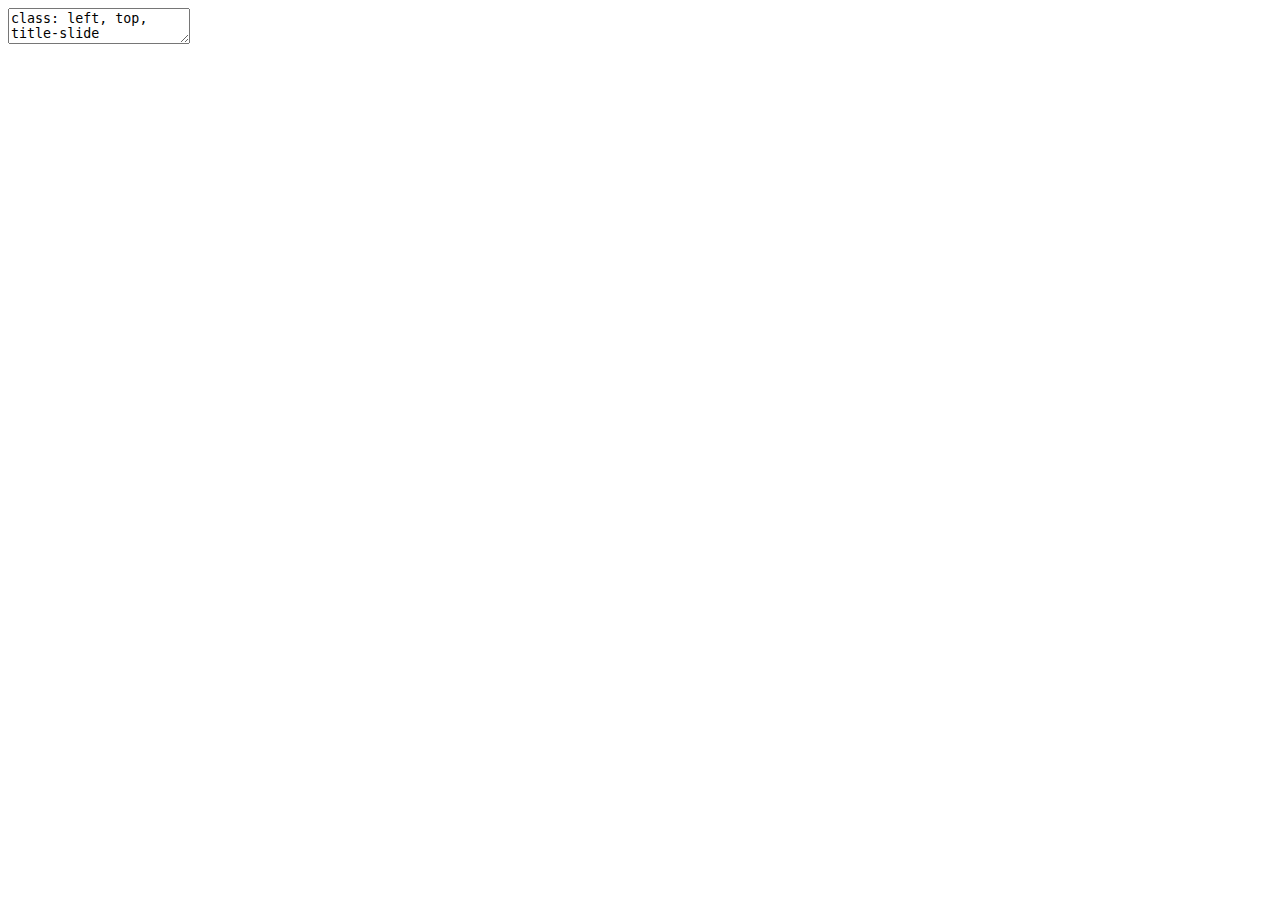
<file: lectures/NACW_2023/GIUM_permeability.html>
<!DOCTYPE html>
<html lang="" xml:lang="">
  <head>
    <title>Measurements of (im)-permeability</title>
    <meta charset="utf-8" />
    <meta name="author" content="GIUM Inaugural Meeting - July, 2023" />
    <script src="GIUM_permeability_files/header-attrs-2.21/header-attrs.js"></script>
    <link href="GIUM_permeability_files/remark-css-0.0.1/default.css" rel="stylesheet" />
    <link href="GIUM_permeability_files/remark-css-0.0.1/default-fonts.css" rel="stylesheet" />
    <link href="GIUM_permeability_files/tile-view-0.2.6/tile-view.css" rel="stylesheet" />
    <script src="GIUM_permeability_files/tile-view-0.2.6/tile-view.js"></script>
    <link rel="stylesheet" href="mycss.css" type="text/css" />
  </head>
  <body>
    <textarea id="source">
class: left, top, title-slide

.title[
# <strong>Measurements of (im)-permeability</strong>
]
.subtitle[
## Elie Gurarie, Nicole Barbour + partners
]
.author[
### GIUM Inaugural Meeting - July, 2023
]

---


&lt;style type="text/css"&gt;
.remark-slide-content {
    font-size: 24px;
    padding: .5em 2em 2em 2em;
}
&lt;/style&gt;











.pull-left-60[

## The intro slide that no one here needs

**Barriers** are important! 

- *habitat fragmentation*, *migration disruption*, *connectivity*

**Artificial barriers**

- Roads / Fencing / Rail / Power lines / Industrial Infrastructure

**Natural barriers**

- Rivers / Lakes / Topography / Snow quality

]

.pull-right-40[

.center[![:scale 90%](images/pronghorn_barbedwire.png)]

![](images/surfing3.jpg)

]


---

.pull-left[

## Boreal caribou ...

![](images/boreal/BasemapWithLines_noRoad.png)
]

.pull-right[

.center[![:scale 60%](images/boreal/boreal_caribou.jpeg)]


]


---

.pull-left[

## Boreal caribou ... with highways

![](images/boreal/BasemapWithLines.png)
]

.pull-right[

.center[![:scale 60%](images/boreal/boreal_caribou.jpeg)]

![](images/boreal/HW3.jpg)

]



---

# Migratory caribou and industrial development

.pull-left-70[

&lt;br&gt;
&lt;video width="800" controls align="center"&gt;
  &lt;source src="animations/ekatianimation_winter_zoom.mp4" type="video/mp4"&gt;
&lt;/video&gt; 
]

.pull-right-30[

### Diavik Diamond Mine

![](images/Diavik.png)

### Bathurst herd caribou

![](images/barrenground/bathurstcaribou.png)


]


---

.pull-left-40[

## Zone of influence

Segmented **Resource / Step Selection Function** against distance.  

.center[![:scale 80%](images/ZOI/boulanger_mines.png)]

Ekati/Diavik mine complex in the middle of Bathurst caribou range:

]


.pull-right-60[

Estimated ZOI: **7.1** to **16.8** km - but quite variable!

.center[![:scale 80%](images/ZOI/Boulanger2021_ZOI.png)]

![](images/ZOI/Boulanger2021_title.png)

]


---

.pull-left-30[

# Movement-centric analyses

![](images/reindeer-road-norway-wildlife_h.webp)

![](images/Beyer.png)

]

.pull-right-70[

Quantify the **permeability** of linear elements - applied to wild reindeer in Norway. 

![](images/Beyer_tracks.png)

]


---

.pull-left-30[

# Movement-centric analyses

![](images/reindeer-road-norway-wildlife_h.webp)

![](images/Beyer.png)

]

.pull-right-70[

Quantify the **permeability** of linear elements - applied to wild reindeer in Norway. 

![](images/Beyer_tracks_annotated.png)

.darkblue[For these animals, road permeability ranges (approximately) from **0.01** to **0.21**]
]

---
# A few issues:

.pull-left-40[



- Hard to implement

- Slow

- Animal, not road, centric

]

.pull-right-60[
![](images/Beyer_tracks_annotated.png)
]

--
.center.large.darkred[**Our goal is to make this analysis accessible and applicable!**]

---

.pull-left-60.large[

# Permeability

If the barrier is **perfectly permeable**, the probability of selecting a new location does not depend on whether it crossed. 

**The barrier might as well not be there**

]

.pull-right-40[

![](plots/permeable.png)
]

---

.pull-left-60.large[

# Impermeable barrier

An **impermeable barrier** has zero probability of crossing. 
]

.pull-right-40[

![](plots/impermeable.png)
]

---


.pull-left-60.large[

# Semi-permeable barrier

A location across a **semi-permeable barrier** has *some* probability of crossing. 


The **permeability index** is `\(\large \kappa\)`.  

`$$0 &lt; \kappa &lt; 1$$`

]

.pull-right-40[


![](plots/semipermeable.png)
]

---

.pull-left-60.large[

# Hyper-permeable barrier

If `\(\kappa &gt; 1\)`, an organism in the vicinity of a barrier is **more likely** to cross it!

]

.pull-right-40[

![](plots/hyperpermeable.png)
]


---

## Animated intuition

![:col_header permeable, semipermeable, impermeable]


![:col_row 
&lt;video controls&gt;
  &lt;source src="animations/permeable.mp4" type="video/mp4"
&lt;/video&gt;,
&lt;video controls&gt;
  &lt;source src="animations/semipermeable.mp4" type="video/mp4"
&lt;/video&gt;,
&lt;video controls&gt;
  &lt;source src="animations/impermeable.mp4" type="video/mp4"
&lt;/video&gt;
]

---
# Barrier and resource preference

.center[![:scale 90%](plots/schematic3b.png)]

---
# Impermeability has consequences

Biased walk towards center of attraction (e.g. calving ground) with barrier in the middle

.center[![:scale 80%](plots/Consequences1.png)]


---
# Impermeability has consequences

on **proportion** of animals arriving, and on **timing** of arrival. 

.center[![:scale 80%](plots/arrivalconsequences.png)]


---
# But these effects are obscured revealed by ZOI analysis

.pull-left-40[

ZOI determined by peak of log-likelihood curve ...

![](images/ZOI/boulanger_likelihood.png)

.tiny.center[(*Boulanger et al. 2012*)]
]

--

.pull-right-60[
... which does not appear at all with barriers. 
![](images/ZOI/ZOInull.png)

.red[Absence of **Zone of Influence** does not equal absence of **Barrier Influence**!]
]

---

# **Estimation**

.pull-left-40[

1. Regularize data

2. Find actual crossings

3. Compute possible steps

4. Assess whether each possible step crossed

5. Estimate `\(\kappa\)` using maximum likelihood

]


.pull-right-60[
.pull-left-40[![](images/estimation/estimation_illustration.png)]
.pull-right-60[![](images/estimation/CrossingTable.png)]
]

---

# Example with simulated data

.pull-left[![](plots/KappaBetaSimulation.png)]

.pull-right[

- Simulated some tracks with barrier

- Contrasted a range of **permeability** values (0 to 1)

- Contrasted a range of **resource selection** values (0 to 2)

]

---

# Estimates!

.pull-left-70[![](plots/KappaBetaEstimates.png)]

.pull-right-30[

.large[**Maximum likelihood estimates** work very well.


]

]



---

# Example with Boreal Caribou

6 animals around HW1.  **n** crossings out of **N** possible steps. 

.center[![:scale 60%](images/boreal/Borealcaribouexample_trackmap.JPG)]

--

`$$\large \widehat{\kappa} = 0.24\,\, (95\%\,\text{C.I.}: 0.13-0.36)$$`

**Interpretation:** caribou is 75% less likely to show up on the other side of HW1 than if the road weren't there. 

---

.pull-left-40[

# **Ekati-Diavik** results

![](images/barrenground/EkatiRoads.png)
]

--

.pull-right-60[

3-month average

![](images/estimation/MineRoadPermeability.png)

- .darkred[**Misery Road**] has permeability:
 - 0 Dec-Apr; `\(\approx\)` 0  Jul-Sep; slightly higher in fall

- .green[**Sable Road**] generally higher **(0.1 - 0.3)**. 
]

---
.pull-left[
# Main take-aways

.large[
**Permeability**  &amp; **Habitat Use** measure unique but important properties with (likely) important fitness consequences. 


Important for assessing:

 - Mitigation for artificial barriers
 - Climate-change impacts on natural barriers
 - Potential impacts of new barriers
]]

--

.pull-right[
# (Near)-Future work 

.large[
- Develop &amp; improve tools. 

- Assess sensitivity to sampling intervals 

- Improve speed

- Build usable **R package**

- Apply widely
]]

---

# The hope ...

.large[

- Designed to be  **simple** and **general** and **straightforward to interpret** and **communicate**

-  (.blue[**bunch of movement data**] + .red[**bunch of linear elements**]) x  .green[**analysis**]  `\(\to\)` .purple[**permeability scores**].  

- Very, very, widely applicable - at large scale

- Perhaps integratable into **GIUM Atlas**?   (or other related interface tools)  
]

---
background-image: url("images/merci.png")
background-size: cover

    </textarea>
<style data-target="print-only">@media screen {.remark-slide-container{display:block;}.remark-slide-scaler{box-shadow:none;}}</style>
<script src="https://remarkjs.com/downloads/remark-latest.min.js"></script>
<script src="cols_macro.js"></script>
<script>var slideshow = remark.create({
"highlightStyle": "github",
"countIncrementalSlides": false,
"highlightLines": true,
"ratio": "16:9"
});
if (window.HTMLWidgets) slideshow.on('afterShowSlide', function (slide) {
  window.dispatchEvent(new Event('resize'));
});
(function(d) {
  var s = d.createElement("style"), r = d.querySelector(".remark-slide-scaler");
  if (!r) return;
  s.type = "text/css"; s.innerHTML = "@page {size: " + r.style.width + " " + r.style.height +"; }";
  d.head.appendChild(s);
})(document);

(function(d) {
  var el = d.getElementsByClassName("remark-slides-area");
  if (!el) return;
  var slide, slides = slideshow.getSlides(), els = el[0].children;
  for (var i = 1; i < slides.length; i++) {
    slide = slides[i];
    if (slide.properties.continued === "true" || slide.properties.count === "false") {
      els[i - 1].className += ' has-continuation';
    }
  }
  var s = d.createElement("style");
  s.type = "text/css"; s.innerHTML = "@media print { .has-continuation { display: none; } }";
  d.head.appendChild(s);
})(document);
// delete the temporary CSS (for displaying all slides initially) when the user
// starts to view slides
(function() {
  var deleted = false;
  slideshow.on('beforeShowSlide', function(slide) {
    if (deleted) return;
    var sheets = document.styleSheets, node;
    for (var i = 0; i < sheets.length; i++) {
      node = sheets[i].ownerNode;
      if (node.dataset["target"] !== "print-only") continue;
      node.parentNode.removeChild(node);
    }
    deleted = true;
  });
})();
// add `data-at-shortcutkeys` attribute to <body> to resolve conflicts with JAWS
// screen reader (see PR #262)
(function(d) {
  let res = {};
  d.querySelectorAll('.remark-help-content table tr').forEach(tr => {
    const t = tr.querySelector('td:nth-child(2)').innerText;
    tr.querySelectorAll('td:first-child .key').forEach(key => {
      const k = key.innerText;
      if (/^[a-z]$/.test(k)) res[k] = t;  // must be a single letter (key)
    });
  });
  d.body.setAttribute('data-at-shortcutkeys', JSON.stringify(res));
})(document);
(function() {
  "use strict"
  // Replace <script> tags in slides area to make them executable
  var scripts = document.querySelectorAll(
    '.remark-slides-area .remark-slide-container script'
  );
  if (!scripts.length) return;
  for (var i = 0; i < scripts.length; i++) {
    var s = document.createElement('script');
    var code = document.createTextNode(scripts[i].textContent);
    s.appendChild(code);
    var scriptAttrs = scripts[i].attributes;
    for (var j = 0; j < scriptAttrs.length; j++) {
      s.setAttribute(scriptAttrs[j].name, scriptAttrs[j].value);
    }
    scripts[i].parentElement.replaceChild(s, scripts[i]);
  }
})();
(function() {
  var links = document.getElementsByTagName('a');
  for (var i = 0; i < links.length; i++) {
    if (/^(https?:)?\/\//.test(links[i].getAttribute('href'))) {
      links[i].target = '_blank';
    }
  }
})();
// adds .remark-code-has-line-highlighted class to <pre> parent elements
// of code chunks containing highlighted lines with class .remark-code-line-highlighted
(function(d) {
  const hlines = d.querySelectorAll('.remark-code-line-highlighted');
  const preParents = [];
  const findPreParent = function(line, p = 0) {
    if (p > 1) return null; // traverse up no further than grandparent
    const el = line.parentElement;
    return el.tagName === "PRE" ? el : findPreParent(el, ++p);
  };

  for (let line of hlines) {
    let pre = findPreParent(line);
    if (pre && !preParents.includes(pre)) preParents.push(pre);
  }
  preParents.forEach(p => p.classList.add("remark-code-has-line-highlighted"));
})(document);</script>

<script>
slideshow._releaseMath = function(el) {
  var i, text, code, codes = el.getElementsByTagName('code');
  for (i = 0; i < codes.length;) {
    code = codes[i];
    if (code.parentNode.tagName !== 'PRE' && code.childElementCount === 0) {
      text = code.textContent;
      if (/^\\\((.|\s)+\\\)$/.test(text) || /^\\\[(.|\s)+\\\]$/.test(text) ||
          /^\$\$(.|\s)+\$\$$/.test(text) ||
          /^\\begin\{([^}]+)\}(.|\s)+\\end\{[^}]+\}$/.test(text)) {
        code.outerHTML = code.innerHTML;  // remove <code></code>
        continue;
      }
    }
    i++;
  }
};
slideshow._releaseMath(document);
</script>
<!-- dynamically load mathjax for compatibility with self-contained -->
<script>
(function () {
  var script = document.createElement('script');
  script.type = 'text/javascript';
  script.src  = 'https://mathjax.rstudio.com/latest/MathJax.js?config=TeX-MML-AM_CHTML';
  if (location.protocol !== 'file:' && /^https?:/.test(script.src))
    script.src  = script.src.replace(/^https?:/, '');
  document.getElementsByTagName('head')[0].appendChild(script);
})();
</script>
  </body>
</html>
</file>
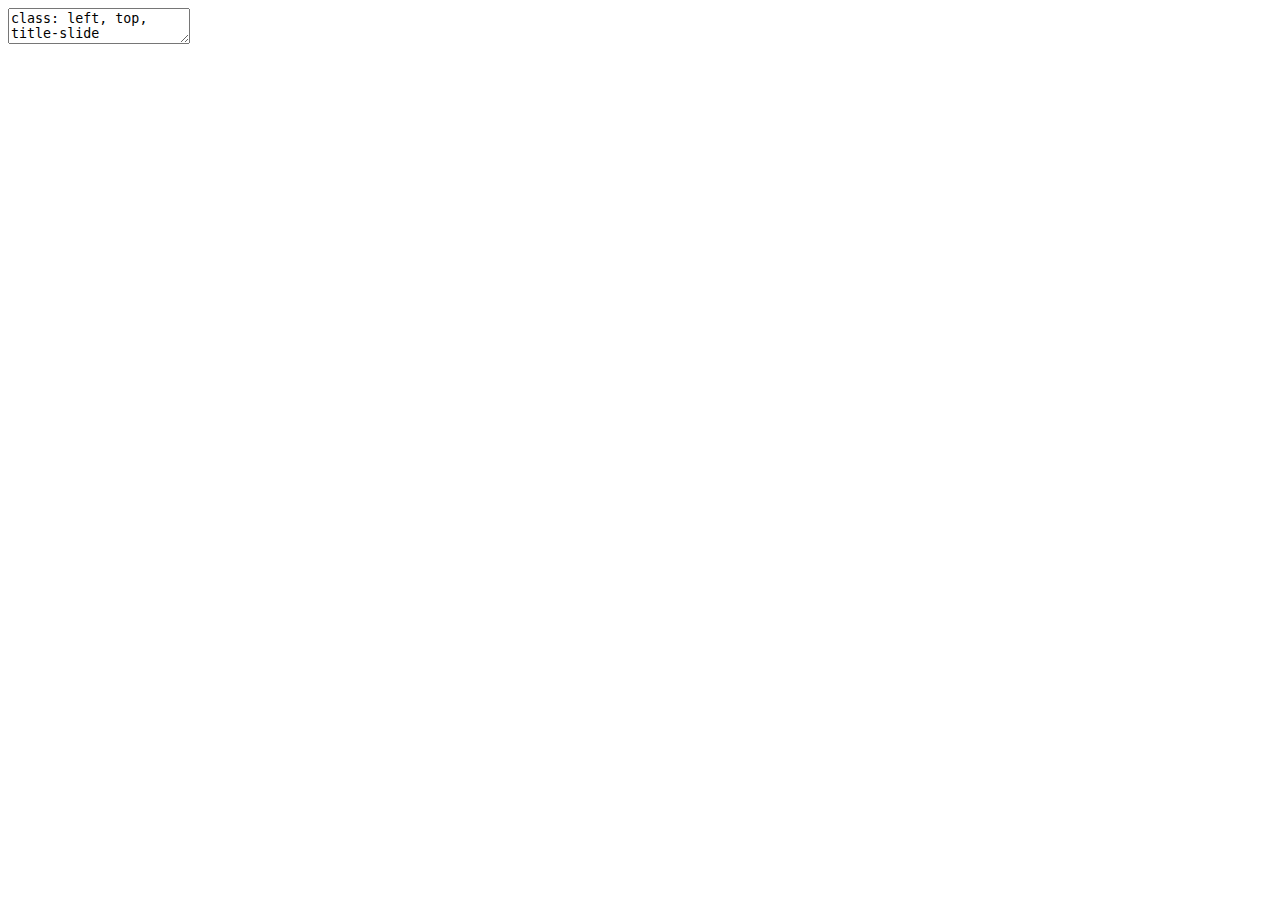
<file: lectures/NACW_2023/Permeability_Presentation.html>
<!DOCTYPE html>
<html lang="" xml:lang="">
  <head>
    <title>Measurements and consequences of (im)-permeability</title>
    <meta charset="utf-8" />
    <meta name="author" content="NACW / AUC – Anchorage – May 2023" />
    <meta name="date" content="2023-05-10" />
    <script src="Permeability_Presentation_files/header-attrs-2.21/header-attrs.js"></script>
    <link href="Permeability_Presentation_files/remark-css-0.0.1/default.css" rel="stylesheet" />
    <link href="Permeability_Presentation_files/remark-css-0.0.1/default-fonts.css" rel="stylesheet" />
    <link href="Permeability_Presentation_files/tile-view-0.2.6/tile-view.css" rel="stylesheet" />
    <script src="Permeability_Presentation_files/tile-view-0.2.6/tile-view.js"></script>
    <link rel="stylesheet" href="mycss.css" type="text/css" />
  </head>
  <body>
    <textarea id="source">
class: left, top, title-slide

.title[
# <strong><a href="https://eligurarie.github.io/MiscellaneousLectures/lectures/NACW_2023/Permeability_Presentation.html">Measurements and consequences of (im)-permeability</a></strong>
]
.subtitle[
## Elie Gurarie, Nicole Barbour, Jan Adamczewski, Anne Gunn, Allicia Kelly
]
.author[
### NACW / AUC – Anchorage – May 2023
]
.date[
### May 10, 2023
]

---


&lt;style type="text/css"&gt;
.remark-slide-content {
    font-size: 24px;
    padding: .5em 2em 2em 2em;
}
&lt;/style&gt;










# Artificial barriers:  

.pull-left-60[

like **Roads**, **fencing** and **industrial infrastructure** are among the most important impacts on animal movements, especially wide-ranging and migratory animals. 

Consequences for **survival**, **reproduction**, **energetics** etc. 

]

.pull-right-40[

.center[![:scale 90%](images/pronghorn_barbedwire.png)]

![](images/03_zebra-crossing-Morrison.jpg)

]

---

## Natural barriers:  

.pull-left-60[

- **Rivers** / **Lakes** / **Topography** / **Snow quality**

Considerable concern about change in .blue[freeze-up and thaw phenology] and .blue[snow quality] affecting mobility (with consequences).

.darkblue[
- *Boelman et al. 2019*
- *Gurarie et al. 2020*
]
]

.pull-right-40[

.center[

![](images/crossingriver.jpg)

![](images/surfing3.jpg)

]]


---

# In the Arctic

.pull-left[


Development is rapid:  **roads**, **ports**, **mining**, **oil-gas**

**Caribou** have enormous ranges (esp. .darkred[migratory / barren-ground], but also .darkgreen[boreal / woodland])

Enormous concern about the potential impacts of industrial developments and road building on caribou in particular.


]


.pull-right[
![](images/caribou_road_USGS_severson.webp)

]




---

.pull-left[

## Boreal caribou ...

![](images/boreal/BasemapWithLines_noRoad.png)
]

.pull-right[

.center[![:scale 60%](images/boreal/boreal_caribou.jpeg)]

![](images/boreal/HW3.jpg)

]


---

.pull-left[

## Boreal caribou ... with highways

![](images/boreal/BasemapWithLines.png)
]

.pull-right[

.center[![:scale 60%](images/boreal/boreal_caribou.jpeg)]

![](images/boreal/HW3.jpg)

]



---

# Barren-ground caribou and industrial development

.pull-left-70[

&lt;br&gt;
&lt;video width="800" controls align="center"&gt;
  &lt;source src="animations/ekatianimation_winter_zoom.mp4" type="video/mp4"&gt;
&lt;/video&gt; 
]

.pull-right-30[

### Diavik Diamond Mine

![](images/Diavik.png)

### Bathurst herd caribou

![](images/barrenground/bathurstcaribou.png)


]

---

# Movement data ...

.pull-left-40[

![](images/movementdata.png)
![:scale 90%](images/CollaredCaribou.png)
]



 .pull-right-60[There is **a lot** of movement data.]

--

&lt;br&gt;

 .pull-right-60[BUT movement data are an intense and invasive procedure to collect.  They are (or should only be) gathered with the permission of local communities, which are often (understandably) hesitant to bother the animals.]

--

&lt;br&gt;

 .pull-right-60[This places (in our view) a **particular responsibility** on researchers to:
 
 1. maximally address the concerns of those communities, 
 
 2. to learn as much as possible from those data.]



---


.pull-left-40[

## Zone of influence


Segmented **Resource / Step Selection Function** against distance.  

.center[![:scale 80%](images/ZOI/boulanger_mines.png)]

Ekati/Diavik mine complex in the middle of Bathurst caribou range:

]


.pull-right-60[

Estimated ZOI: **7.1** to **16.8** km - but quite variable!

.center[![:scale 80%](images/ZOI/Boulanger2021_ZOI.png)]

![](images/ZOI/Boulanger2021_title.png)

]


---
.pull-left[

## Circuit Theory

Simulating landscape connectivity based on response to "distance to roads" selection.

![](images/Fullman_road_selection.png)

]

.pull-right[

![:scale 80%](images/Fullman_circuitscape.png)

![](images/FullmanTitle.png)
]


---

.pull-left-30[

# Movement-centric analyses

![](images/reindeer-road-norway-wildlife_h.webp)

![](images/Beyer.png)

]

.pull-right-70[

Quantify the **permeability** of linear elements - applied to wild reindeer in Norway. 

![](images/Beyer_tracks.png)

]


---

.pull-left-30[

# Movement-centric analyses

![](images/reindeer-road-norway-wildlife_h.webp)

![](images/Beyer.png)

]

.pull-right-70[

Quantify the **permeability** of linear elements - applied to wild reindeer in Norway. 

![](images/Beyer_tracks_annotated.png)

.darkblue[For these animals, road permeability ranges (approximately) from **0.01** to **0.21**]
]

---

.pull-left-40[

# A few issues:


- Hard to implement

- Slow

- Animal, not road, centric

]

.pull-right-60[
![](images/Beyer_tracks_annotated.png)
]

--

.large.darkred[**Our goal is to make this analysis widely applicable!**]

Specifically, to design an .darkblue[**R** package] where you inputs are  **Movements** + **Linear Elements** + **Environmental covariates**, and outputs are .red[**permeability indices**].




---



.pull-left-60.large[

# Permeability

If the barrier is **perfectly permeable**, the probability of selecting a new location does not depend on whether it crossed. 

**The barrier might as well not be there**

]

.pull-right-40[

![](plots/permeable.png)
]

---

.pull-left-60.large[

# Impermeable barrier

An **impermeable barrier** has zero probability of crossing. 
]

.pull-right-40[

![](plots/impermeable.png)
]

---


.pull-left-60.large[

# Semi-permeable barrier

A location across a **semi-permeable barrier** has *some* probability of crossing that is proportionately lower than the probability of choosin a corresponding point on the same side. 


The coefficient of permeability is `\(\large \kappa\)`.  

`$$0 &lt; \kappa &lt; 1$$`

]

.pull-right-40[


![](plots/semipermeable.png)
]

---

.pull-left-60.large[

# Hyper-permeable barrier

If `\(\kappa &gt; 1\)`, an organism in the vicinity of a barrier is **more likely** to cross it!

]

.pull-right-40[

![](plots/hyperpermeable.png)
]


---

## Animated intuition

![:col_header permeable, semipermeable, impermeable]


![:col_row 
&lt;video controls&gt;
  &lt;source src="animations/permeable.mp4" type="video/mp4"
&lt;/video&gt;,
&lt;video controls&gt;
  &lt;source src="animations/semipermeable.mp4" type="video/mp4"
&lt;/video&gt;,
&lt;video controls&gt;
  &lt;source src="animations/impermeable.mp4" type="video/mp4"
&lt;/video&gt;
]


---

# Barrier and resource preference

.center[![:scale 90%](plots/schematic3b.png)]


---
# Impermeability has consequences

Biased walk towards center of attraction (e.g. calving ground) with barrier in the middle

.center[![:scale 80%](plots/Consequences1.png)]


---
# Impermeability has consequences

For this specific geography, barrier permeability has major impacts on proportion of animals arriving in timely manner, and on the time of arrival. 

.center[![:scale 80%](plots/arrivalconsequences.png)]


---
# But these effects are obscured revealed by ZOI analysis

.pull-left-40[

ZOI determined by peak of log-likelihood curve ...

![](images/ZOI/boulanger_likelihood.png)

.tiny.center[(*Boulanger et al. 2012*)]
]

--

.pull-right-60[
... which does not appear at all with barriers. 
![](images/ZOI/ZOInull.png)

.red[Absence of **Zone of Influence** does not equal absence of **Barrier Influence**!]
]


---

# **Estimation**

.pull-left-40[

1. Regularize data

2. Find actual crossings

3. Compute possible steps

4. Assess whether each possible step crossed

5. Estimate `\(\kappa\)` using maximum likelihood

]


.pull-right-60[
.pull-left-40[![](images/estimation/estimation_illustration.png)]
.pull-right-60[![](images/estimation/CrossingTable.png)]
]

---

# Example with simulated data

.pull-left[![](plots/KappaBetaSimulation.png)]

.pull-right[

- Simulated some tracks with barrier

- Contrasted a range of **permeability** values (0 to 1)

- Contrasted a range of **resource selection** values (0 to 2)

]

---

# Estimates!

.pull-left-70[![](plots/KappaBetaEstimates.png)]

.pull-right-30[

.large[**Maximum likelihood estimates** work very well.


]

]



---

# Example with Boreal Caribou

6 animals around HW1.  **n** crossings out of **N** possible steps. 

.center[![:scale 60%](images/boreal/Borealcaribouexample_trackmap.JPG)]

--

`$$\large \widehat{\kappa} = 0.24\,\, (95\%\,\text{C.I.}: 0.13-0.36)$$`

**Interpretation:** caribou is 75% less likely to show up on the other side of HW1 than if the road weren't there. 


---


.pull-left-40[

# Diavik mine results

![](images/barrenground/EkatiRoads.png)]

--

.pull-right-60[

## Seasonal variation

Counting locations that **could have crossed** and **did cross** over a 3 month window

![](images/estimation/crossings2.png)
![](images/estimation/crossings1.png)
]


---

# Diavik mine results

.pull-left-40[

- Misery Road has permeability `\(\kappa = 0\)`  **Dec-Apr** AND `\(\approx 0\)`  **Jul-Sep**.  

-  But relatively high (with low power) in **May-June**.  

- Sable Road generally higher. around 0.25-0.4 late summer - fall, around 0.1 in **Jan-Apr**.  
]

.pull-right-60[

**Permeability estimates**

![](images/estimation/MineRoadPermeability.png)

]


---

.pull-left[

# Main take-aways

- Barriers are important!

- **Permeability** (movement related) &amp; **Habitat Use** (landscape related) measure unique but important properties with (likely) important fitness consequences. 

- The ability to quantify permeability is important for assessing:

  - Success in mitigation for artificial barriers
  - Climate-change related impacts on natural barriers

]

--

.pull-right[

## (Near)-Future work 

- Develop &amp; improve tools for simulataneous **permeability** &amp; **habitat resource** analysis.

- Apply widely!  This kind of analysis has resonance &amp; relevance globally. 

]


---

background-image: url("images/merci.png")
background-size: cover
  
    </textarea>
<style data-target="print-only">@media screen {.remark-slide-container{display:block;}.remark-slide-scaler{box-shadow:none;}}</style>
<script src="https://remarkjs.com/downloads/remark-latest.min.js"></script>
<script src="cols_macro.js"></script>
<script>var slideshow = remark.create({
"highlightStyle": "github",
"countIncrementalSlides": false,
"highlightLines": true,
"ratio": "16:9"
});
if (window.HTMLWidgets) slideshow.on('afterShowSlide', function (slide) {
  window.dispatchEvent(new Event('resize'));
});
(function(d) {
  var s = d.createElement("style"), r = d.querySelector(".remark-slide-scaler");
  if (!r) return;
  s.type = "text/css"; s.innerHTML = "@page {size: " + r.style.width + " " + r.style.height +"; }";
  d.head.appendChild(s);
})(document);

(function(d) {
  var el = d.getElementsByClassName("remark-slides-area");
  if (!el) return;
  var slide, slides = slideshow.getSlides(), els = el[0].children;
  for (var i = 1; i < slides.length; i++) {
    slide = slides[i];
    if (slide.properties.continued === "true" || slide.properties.count === "false") {
      els[i - 1].className += ' has-continuation';
    }
  }
  var s = d.createElement("style");
  s.type = "text/css"; s.innerHTML = "@media print { .has-continuation { display: none; } }";
  d.head.appendChild(s);
})(document);
// delete the temporary CSS (for displaying all slides initially) when the user
// starts to view slides
(function() {
  var deleted = false;
  slideshow.on('beforeShowSlide', function(slide) {
    if (deleted) return;
    var sheets = document.styleSheets, node;
    for (var i = 0; i < sheets.length; i++) {
      node = sheets[i].ownerNode;
      if (node.dataset["target"] !== "print-only") continue;
      node.parentNode.removeChild(node);
    }
    deleted = true;
  });
})();
// add `data-at-shortcutkeys` attribute to <body> to resolve conflicts with JAWS
// screen reader (see PR #262)
(function(d) {
  let res = {};
  d.querySelectorAll('.remark-help-content table tr').forEach(tr => {
    const t = tr.querySelector('td:nth-child(2)').innerText;
    tr.querySelectorAll('td:first-child .key').forEach(key => {
      const k = key.innerText;
      if (/^[a-z]$/.test(k)) res[k] = t;  // must be a single letter (key)
    });
  });
  d.body.setAttribute('data-at-shortcutkeys', JSON.stringify(res));
})(document);
(function() {
  "use strict"
  // Replace <script> tags in slides area to make them executable
  var scripts = document.querySelectorAll(
    '.remark-slides-area .remark-slide-container script'
  );
  if (!scripts.length) return;
  for (var i = 0; i < scripts.length; i++) {
    var s = document.createElement('script');
    var code = document.createTextNode(scripts[i].textContent);
    s.appendChild(code);
    var scriptAttrs = scripts[i].attributes;
    for (var j = 0; j < scriptAttrs.length; j++) {
      s.setAttribute(scriptAttrs[j].name, scriptAttrs[j].value);
    }
    scripts[i].parentElement.replaceChild(s, scripts[i]);
  }
})();
(function() {
  var links = document.getElementsByTagName('a');
  for (var i = 0; i < links.length; i++) {
    if (/^(https?:)?\/\//.test(links[i].getAttribute('href'))) {
      links[i].target = '_blank';
    }
  }
})();
// adds .remark-code-has-line-highlighted class to <pre> parent elements
// of code chunks containing highlighted lines with class .remark-code-line-highlighted
(function(d) {
  const hlines = d.querySelectorAll('.remark-code-line-highlighted');
  const preParents = [];
  const findPreParent = function(line, p = 0) {
    if (p > 1) return null; // traverse up no further than grandparent
    const el = line.parentElement;
    return el.tagName === "PRE" ? el : findPreParent(el, ++p);
  };

  for (let line of hlines) {
    let pre = findPreParent(line);
    if (pre && !preParents.includes(pre)) preParents.push(pre);
  }
  preParents.forEach(p => p.classList.add("remark-code-has-line-highlighted"));
})(document);</script>

<script>
slideshow._releaseMath = function(el) {
  var i, text, code, codes = el.getElementsByTagName('code');
  for (i = 0; i < codes.length;) {
    code = codes[i];
    if (code.parentNode.tagName !== 'PRE' && code.childElementCount === 0) {
      text = code.textContent;
      if (/^\\\((.|\s)+\\\)$/.test(text) || /^\\\[(.|\s)+\\\]$/.test(text) ||
          /^\$\$(.|\s)+\$\$$/.test(text) ||
          /^\\begin\{([^}]+)\}(.|\s)+\\end\{[^}]+\}$/.test(text)) {
        code.outerHTML = code.innerHTML;  // remove <code></code>
        continue;
      }
    }
    i++;
  }
};
slideshow._releaseMath(document);
</script>
<!-- dynamically load mathjax for compatibility with self-contained -->
<script>
(function () {
  var script = document.createElement('script');
  script.type = 'text/javascript';
  script.src  = 'https://mathjax.rstudio.com/latest/MathJax.js?config=TeX-MML-AM_CHTML';
  if (location.protocol !== 'file:' && /^https?:/.test(script.src))
    script.src  = script.src.replace(/^https?:/, '');
  document.getElementsByTagName('head')[0].appendChild(script);
})();
</script>
  </body>
</html>
</file>
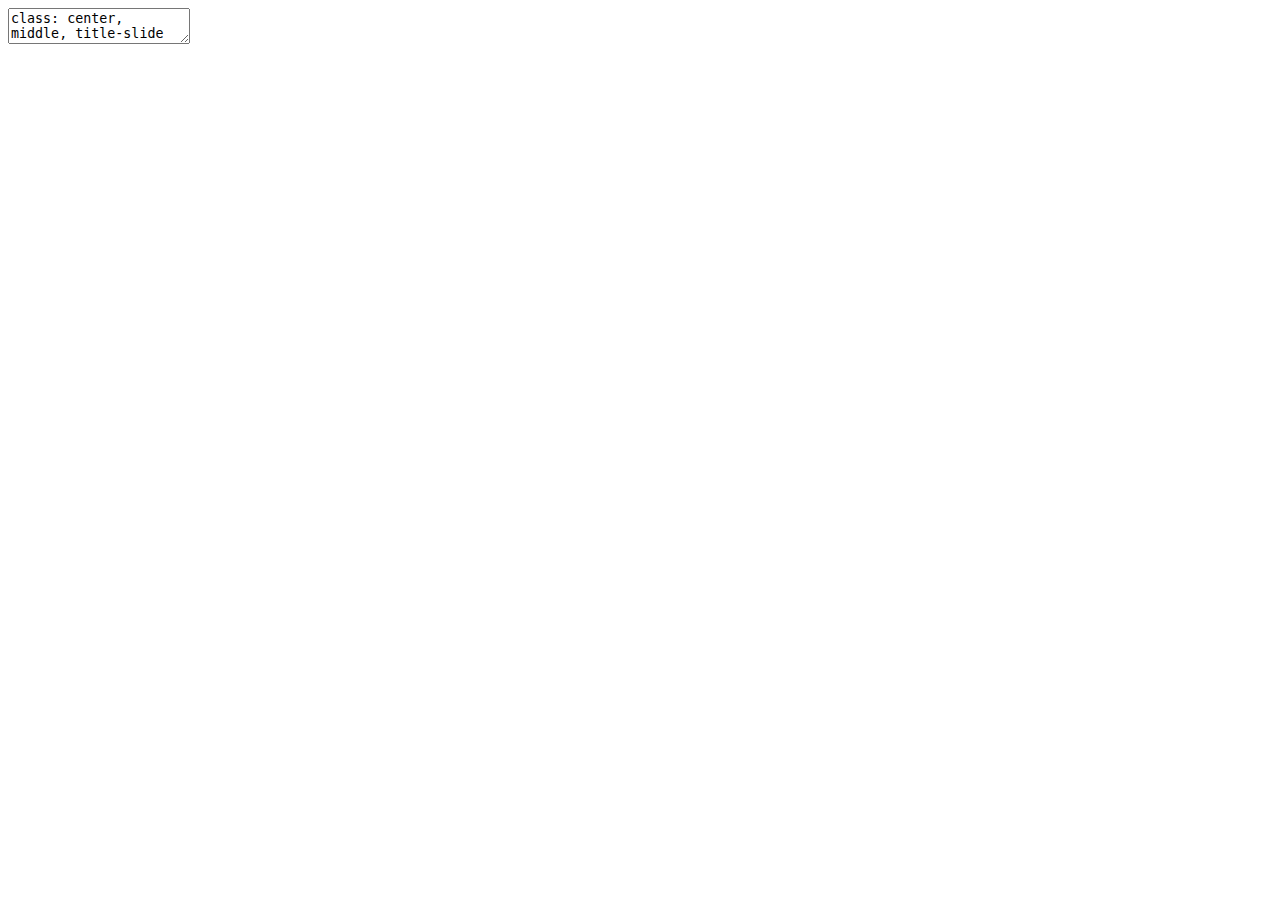
<file: lectures/TuktuToolsTutorials/TuktuWelcome.html>
<!DOCTYPE html>
<html lang="" xml:lang="">
  <head>
    <title>TuktuTools and Google Earth Engine</title>
    <meta charset="utf-8" />
    <meta name="author" content="NACW / AUC worshop – Anchorage – May 2023" />
    <meta name="date" content="2023-05-10" />
    <script src="TuktuWelcome_files/header-attrs-2.21/header-attrs.js"></script>
    <link href="TuktuWelcome_files/remark-css-0.0.1/default.css" rel="stylesheet" />
    <link href="TuktuWelcome_files/remark-css-0.0.1/default-fonts.css" rel="stylesheet" />
    <link rel="stylesheet" href="mycss.css" type="text/css" />
  </head>
  <body>
    <textarea id="source">
class: center, middle, title-slide

.title[
# TuktuTools and Google Earth Engine
]
.subtitle[
## Elie Gurarie, Ophélie Couriot, Megan Perra, Chloe Beaupré
]
.author[
### NACW / AUC worshop – Anchorage – May 2023
]
.date[
### May 10, 2023
]

---


&lt;style type="text/css"&gt;
.remark-slide-content {
    font-size: 24px;
    padding: .5em 2em 2em 2em;
}
&lt;/style&gt;
# To save some time while we wait to get started

## reinstall this:


```r
install.packages("devtools")
devtools::install_github("ocouriot/TuktuTools", 
                         build_vignettes = TRUE)
```


## bookmark a few sites

https://github.com/ocouriot/TuktuTools

https://eligurarie.github.io/MiscellaneousLectures

---

# Schedule of the day
.pull-left[
8:30 - TuktuTools 1

10:05 - coffee/tea/snacks

10:20 - TuktuTools 2

**12:00-1:30 - lunch break**

1:30 - Google Earth Engine 1

3:05 - coffee/tea/snacks

3:20 - Google Earth Engine 2

]
.pull-right[
.pull-left[![](rlogo.jpeg)]
.pull-right[![](logo.png)]
![](gee.jpeg)
]

---

# in the morning **TuktuTools**


.pull-left[
# TuktuTools

Collection of functions we've developed to facilitate exploration and analysis of movement data. We've started coding then in an R package called TuktuTools.  

Beyond TuktuTools details, our goal will be to practice coding &amp; dealing with movement data in R.

]


.pull-right[![](logo.png)]
---

# in the morning **TuktuTools**

.pull-left[
1. Basics of movement

2. Maps, means, ranges

3. Weather covariates

4. Estimating parturition

5. (time allowing) Hierarchical migration
]

.pull-right[![](logo.png)]

---
# meet the team

![](people.png)
    </textarea>
<style data-target="print-only">@media screen {.remark-slide-container{display:block;}.remark-slide-scaler{box-shadow:none;}}</style>
<script src="https://remarkjs.com/downloads/remark-latest.min.js"></script>
<script src="cols_macro.js"></script>
<script>var slideshow = remark.create({
"highlightStyle": "github",
"countIncrementalSlides": false,
"highlightLines": true
});
if (window.HTMLWidgets) slideshow.on('afterShowSlide', function (slide) {
  window.dispatchEvent(new Event('resize'));
});
(function(d) {
  var s = d.createElement("style"), r = d.querySelector(".remark-slide-scaler");
  if (!r) return;
  s.type = "text/css"; s.innerHTML = "@page {size: " + r.style.width + " " + r.style.height +"; }";
  d.head.appendChild(s);
})(document);

(function(d) {
  var el = d.getElementsByClassName("remark-slides-area");
  if (!el) return;
  var slide, slides = slideshow.getSlides(), els = el[0].children;
  for (var i = 1; i < slides.length; i++) {
    slide = slides[i];
    if (slide.properties.continued === "true" || slide.properties.count === "false") {
      els[i - 1].className += ' has-continuation';
    }
  }
  var s = d.createElement("style");
  s.type = "text/css"; s.innerHTML = "@media print { .has-continuation { display: none; } }";
  d.head.appendChild(s);
})(document);
// delete the temporary CSS (for displaying all slides initially) when the user
// starts to view slides
(function() {
  var deleted = false;
  slideshow.on('beforeShowSlide', function(slide) {
    if (deleted) return;
    var sheets = document.styleSheets, node;
    for (var i = 0; i < sheets.length; i++) {
      node = sheets[i].ownerNode;
      if (node.dataset["target"] !== "print-only") continue;
      node.parentNode.removeChild(node);
    }
    deleted = true;
  });
})();
// add `data-at-shortcutkeys` attribute to <body> to resolve conflicts with JAWS
// screen reader (see PR #262)
(function(d) {
  let res = {};
  d.querySelectorAll('.remark-help-content table tr').forEach(tr => {
    const t = tr.querySelector('td:nth-child(2)').innerText;
    tr.querySelectorAll('td:first-child .key').forEach(key => {
      const k = key.innerText;
      if (/^[a-z]$/.test(k)) res[k] = t;  // must be a single letter (key)
    });
  });
  d.body.setAttribute('data-at-shortcutkeys', JSON.stringify(res));
})(document);
(function() {
  "use strict"
  // Replace <script> tags in slides area to make them executable
  var scripts = document.querySelectorAll(
    '.remark-slides-area .remark-slide-container script'
  );
  if (!scripts.length) return;
  for (var i = 0; i < scripts.length; i++) {
    var s = document.createElement('script');
    var code = document.createTextNode(scripts[i].textContent);
    s.appendChild(code);
    var scriptAttrs = scripts[i].attributes;
    for (var j = 0; j < scriptAttrs.length; j++) {
      s.setAttribute(scriptAttrs[j].name, scriptAttrs[j].value);
    }
    scripts[i].parentElement.replaceChild(s, scripts[i]);
  }
})();
(function() {
  var links = document.getElementsByTagName('a');
  for (var i = 0; i < links.length; i++) {
    if (/^(https?:)?\/\//.test(links[i].getAttribute('href'))) {
      links[i].target = '_blank';
    }
  }
})();
// adds .remark-code-has-line-highlighted class to <pre> parent elements
// of code chunks containing highlighted lines with class .remark-code-line-highlighted
(function(d) {
  const hlines = d.querySelectorAll('.remark-code-line-highlighted');
  const preParents = [];
  const findPreParent = function(line, p = 0) {
    if (p > 1) return null; // traverse up no further than grandparent
    const el = line.parentElement;
    return el.tagName === "PRE" ? el : findPreParent(el, ++p);
  };

  for (let line of hlines) {
    let pre = findPreParent(line);
    if (pre && !preParents.includes(pre)) preParents.push(pre);
  }
  preParents.forEach(p => p.classList.add("remark-code-has-line-highlighted"));
})(document);</script>

<script>
slideshow._releaseMath = function(el) {
  var i, text, code, codes = el.getElementsByTagName('code');
  for (i = 0; i < codes.length;) {
    code = codes[i];
    if (code.parentNode.tagName !== 'PRE' && code.childElementCount === 0) {
      text = code.textContent;
      if (/^\\\((.|\s)+\\\)$/.test(text) || /^\\\[(.|\s)+\\\]$/.test(text) ||
          /^\$\$(.|\s)+\$\$$/.test(text) ||
          /^\\begin\{([^}]+)\}(.|\s)+\\end\{[^}]+\}$/.test(text)) {
        code.outerHTML = code.innerHTML;  // remove <code></code>
        continue;
      }
    }
    i++;
  }
};
slideshow._releaseMath(document);
</script>
<!-- dynamically load mathjax for compatibility with self-contained -->
<script>
(function () {
  var script = document.createElement('script');
  script.type = 'text/javascript';
  script.src  = 'https://mathjax.rstudio.com/latest/MathJax.js?config=TeX-MML-AM_CHTML';
  if (location.protocol !== 'file:' && /^https?:/.test(script.src))
    script.src  = script.src.replace(/^https?:/, '');
  document.getElementsByTagName('head')[0].appendChild(script);
})();
</script>
  </body>
</html>
</file>
<file: lectures/Lecture_BayesianMCMC/BayesianMCMC_slides_files/remark-css-0.0.1/default.css>
a, a > code {
  color: rgb(249, 38, 114);
  text-decoration: none;
}
.footnote {
  position: absolute;
  bottom: 3em;
  padding-right: 4em;
  font-size: 90%;
}
.remark-code-line-highlighted     { background-color: #ffff88; }

.inverse {
  background-color: #272822;
  color: #d6d6d6;
  text-shadow: 0 0 20px #333;
}
.inverse h1, .inverse h2, .inverse h3 {
  color: #f3f3f3;
}
/* Two-column layout */
.left-column {
  color: #777;
  width: 20%;
  height: 92%;
  float: left;
}
.left-column h2:last-of-type, .left-column h3:last-child {
  color: #000;
}
.right-column {
  width: 75%;
  float: right;
  padding-top: 1em;
}
.pull-left {
  float: left;
  width: 47%;
}
.pull-right {
  float: right;
  width: 47%;
}
.pull-right + * {
  clear: both;
}
img, video, iframe {
  max-width: 100%;
}
blockquote {
  border-left: solid 5px lightgray;
  padding-left: 1em;
}
.remark-slide table {
  margin: auto;
  border-top: 1px solid #666;
  border-bottom: 1px solid #666;
}
.remark-slide table thead th { border-bottom: 1px solid #ddd; }
th, td { padding: 5px; }
.remark-slide thead, .remark-slide tfoot, .remark-slide tr:nth-child(even) { background: #eee }

@page { margin: 0; }
@media print {
  .remark-slide-scaler {
    width: 100% !important;
    height: 100% !important;
    transform: scale(1) !important;
    top: 0 !important;
    left: 0 !important;
  }
}
</file>
<file: lectures/Lecture_BayesianMCMC/BayesianMCMC_slides_files/remark-css-0.0.1/default-fonts.css>
@import url(https://fonts.googleapis.com/css?family=Yanone+Kaffeesatz);
@import url(https://fonts.googleapis.com/css?family=Droid+Serif:400,700,400italic);
@import url(https://fonts.googleapis.com/css?family=Source+Code+Pro:400,700);

body { font-family: 'Droid Serif', 'Palatino Linotype', 'Book Antiqua', Palatino, 'Microsoft YaHei', 'Songti SC', serif; }
h1, h2, h3 {
  font-family: 'Yanone Kaffeesatz';
  font-weight: normal;
}
.remark-code, .remark-inline-code { font-family: 'Source Code Pro', 'Lucida Console', Monaco, monospace; }
</file>
<file: lectures/Lecture_BayesianMCMC/mycss.css>
.pull-left {
  float: left;
  width: 47%;
}
.pull-right {
  float: right;
  width: 47%;
}

.title-slide {
  background-image: url("bg.jpg");
  background-size: cover;
}

.center-60 { text-align-last: center; width: 60%; }
.center-70 { text-align-last: center; width: 70%; }
.center-80 { text-align-last: center; width: 80%; }

.pull-left-70 { float: left; width: 66.5%; }
.pull-right-30 { float: right; width: 28.5%; }
.pull-right-30 + * { clear: both; }

.pull-left-60 { float: left; width: 57%; }
.pull-right-40 { float: right; width: 38%; }
.pull-right-40 + * { clear: both; }

.pull-left-50 { float: left; width: 50%; }
.pull-right-50 { float: right; width: 50%; }
.pull-right-50 + * { clear: both; }

.pull-left-40 { float: left; width: 38%; }
.pull-right-60 { float: right; width: 57%; }
.pull-right-60 + * { clear: both; }

.pull-left-30 { float: left; width: 28.5%; }
.pull-right-70 { float: right; width: 66.5%; }
.pull-right-70 + * { clear: both; }

.Large { font-size: 144% }
.large { font-size: 120% }
.small { font-size: 90% }
.footnotesize { font-size: 80% }
.scriptsize { font-size: 70% }
.tiny { font-size: 60% }

.black { color: black; }
.red { color: red; }
.darkred { color: darkred; }
.blue { color: blue; }
.green { color: green; }
.yellow { color: yellow; }
.orange { color: orange; }
.purple { color: purple; }
.gray { color: gray; }
.grey { color: gray; }
.white { color: Ivory; }
.cyan { color: Cyan; }

/******************
 * 
 * Coloured content boxes
 *
 ****************/


.content-box { 
    box-sizing: content-box;
    	background-color: #e2e2e2;
  /* Total width: 160px + (2 * 20px) + (2 * 8px) = 216px
     Total height: 80px + (2 * 20px) + (2 * 8px) = 136px
     Content box width: 160px
     Content box height: 80px */
}


.content-box-blue,
.content-box-gray,
.content-box-grey,
.content-box-army,
.content-box-green,
.content-box-purple,
.content-box-red,
.content-box-yellow {
    border-radius: 5px;
    margin: 0 0 5px;
    overflow: hidden;
    padding: 5px;
    width: 100%;
}

.content-box-blue {
    background-color: #F0F8FF;

}

.content-box-gray {
    background-color: #e2e2e2;
}

.content-box-grey {
	background-color: #F5F5F5;
}

.content-box-army {
	background-color: #737a36;
}

.content-box-green {
	background-color: #d9edc2;
}

.content-box-purple {
	background-color: #e2e2f9;
}

.content-box-red {
	background-color: #f9dbdb;
}

.content-box-yellow {
	background-color: #fef5c4;
}


.full-width {
    display: flex;
    width: 100%;
    flex: 1 1 auto;
}

/* from sydney.css https://github.com/garthtarr/sydney_xaringan/blob/master/assets/sydney.css*/

blockquote, .blockquote {
  display: block;
  margin-top: 0.1em;
  margin-bottom: 0.2em;
  margin-left: 5px;
  margin-right: 5px;
  border-left: solid 10px #0148A4;
  border-top: solid 2px #0148A4;
  border-bottom: solid 2px #0148A4;
  border-right: solid 2px #0148A4;
  box-shadow: 0 0 6px rgba(0,0,0,0.5);
  /* background-color: #e64626; */
  color: #e64626;
  padding: 0.5em;
  -moz-border-radius: 5px;
  -webkit-border-radius: 5px;
}

.blockquote p {
  margin-top: 0px;
  margin-bottom: 5px;
}
.blockquote > h1:first-of-type {
  margin-top: 0px;
  margin-bottom: 5px;
}
.blockquote > h2:first-of-type {
  margin-top: 0px;
  margin-bottom: 5px;
}
.blockquote > h3:first-of-type {
  margin-top: 0px;
  margin-bottom: 5px;
}
.blockquote > h4:first-of-type {
  margin-top: 0px;
  margin-bottom: 5px;
}

.footnote {
  position: absolute;
  bottom: 0;
  padding-right: 8em; /* to avoid the page numbering */ 
}
/* footnote identifier use: .fn[1] */
.fn {
  vertical-align: super;
  font-size: 60%;
}
.footnote {
  font-size: 0.7em;
}
</file>
<file: lectures/Modeling/Lecture_Modeling_files/remark-css-0.0.1/default.css>
a, a > code {
  color: rgb(249, 38, 114);
  text-decoration: none;
}
.footnote {
  position: absolute;
  bottom: 3em;
  padding-right: 4em;
  font-size: 90%;
}
.remark-code-line-highlighted     { background-color: #ffff88; }

.inverse {
  background-color: #272822;
  color: #d6d6d6;
  text-shadow: 0 0 20px #333;
}
.inverse h1, .inverse h2, .inverse h3 {
  color: #f3f3f3;
}
/* Two-column layout */
.left-column {
  color: #777;
  width: 20%;
  height: 92%;
  float: left;
}
.left-column h2:last-of-type, .left-column h3:last-child {
  color: #000;
}
.right-column {
  width: 75%;
  float: right;
  padding-top: 1em;
}
.pull-left {
  float: left;
  width: 47%;
}
.pull-right {
  float: right;
  width: 47%;
}
.pull-right + * {
  clear: both;
}
img, video, iframe {
  max-width: 100%;
}
blockquote {
  border-left: solid 5px lightgray;
  padding-left: 1em;
}
.remark-slide table {
  margin: auto;
  border-top: 1px solid #666;
  border-bottom: 1px solid #666;
}
.remark-slide table thead th { border-bottom: 1px solid #ddd; }
th, td { padding: 5px; }
.remark-slide thead, .remark-slide tfoot, .remark-slide tr:nth-child(even) { background: #eee }

@page { margin: 0; }
@media print {
  .remark-slide-scaler {
    width: 100% !important;
    height: 100% !important;
    transform: scale(1) !important;
    top: 0 !important;
    left: 0 !important;
  }
}
</file>
<file: lectures/Modeling/Lecture_Modeling_files/remark-css-0.0.1/default-fonts.css>
@import url(https://fonts.googleapis.com/css?family=Yanone+Kaffeesatz);
@import url(https://fonts.googleapis.com/css?family=Droid+Serif:400,700,400italic);
@import url(https://fonts.googleapis.com/css?family=Source+Code+Pro:400,700);

body { font-family: 'Droid Serif', 'Palatino Linotype', 'Book Antiqua', Palatino, 'Microsoft YaHei', 'Songti SC', serif; }
h1, h2, h3 {
  font-family: 'Yanone Kaffeesatz';
  font-weight: normal;
}
.remark-code, .remark-inline-code { font-family: 'Source Code Pro', 'Lucida Console', Monaco, monospace; }
</file>
<file: lectures/Modeling/Lecture_Modeling_files/lightable-0.0.1/lightable.css>
/*!
 * lightable v0.0.1
 * Copyright 2020 Hao Zhu
 * Licensed under MIT (https://github.com/haozhu233/kableExtra/blob/master/LICENSE)
 */

.lightable-minimal {
  border-collapse: separate;
  border-spacing: 16px 1px;
  width: 100%;
  margin-bottom: 10px;
}

.lightable-minimal td {
  margin-left: 5px;
  margin-right: 5px;
}

.lightable-minimal th {
  margin-left: 5px;
  margin-right: 5px;
}

.lightable-minimal thead tr:last-child th {
  border-bottom: 2px solid #00000050;
  empty-cells: hide;

}

.lightable-minimal tbody tr:first-child td {
  padding-top: 0.5em;
}

.lightable-minimal.lightable-hover tbody tr:hover {
  background-color: #f5f5f5;
}

.lightable-minimal.lightable-striped tbody tr:nth-child(even) {
  background-color: #f5f5f5;
}

.lightable-classic {
  border-top: 0.16em solid #111111;
  border-bottom: 0.16em solid #111111;
  width: 100%;
  margin-bottom: 10px;
  margin: 10px 5px;
}

.lightable-classic tfoot tr td {
  border: 0;
}

.lightable-classic tfoot tr:first-child td {
  border-top: 0.14em solid #111111;
}

.lightable-classic caption {
  color: #222222;
}

.lightable-classic td {
  padding-left: 5px;
  padding-right: 5px;
  color: #222222;
}

.lightable-classic th {
  padding-left: 5px;
  padding-right: 5px;
  font-weight: normal;
  color: #222222;
}

.lightable-classic thead tr:last-child th {
  border-bottom: 0.10em solid #111111;
}

.lightable-classic.lightable-hover tbody tr:hover {
  background-color: #F9EEC1;
}

.lightable-classic.lightable-striped tbody tr:nth-child(even) {
  background-color: #f5f5f5;
}

.lightable-classic-2 {
  border-top: 3px double #111111;
  border-bottom: 3px double #111111;
  width: 100%;
  margin-bottom: 10px;
}

.lightable-classic-2 tfoot tr td {
  border: 0;
}

.lightable-classic-2 tfoot tr:first-child td {
  border-top: 3px double #111111;
}

.lightable-classic-2 caption {
  color: #222222;
}

.lightable-classic-2 td {
  padding-left: 5px;
  padding-right: 5px;
  color: #222222;
}

.lightable-classic-2 th {
  padding-left: 5px;
  padding-right: 5px;
  font-weight: normal;
  color: #222222;
}

.lightable-classic-2 tbody tr:last-child td {
  border-bottom: 3px double #111111;
}

.lightable-classic-2 thead tr:last-child th {
  border-bottom: 1px solid #111111;
}

.lightable-classic-2.lightable-hover tbody tr:hover {
  background-color: #F9EEC1;
}

.lightable-classic-2.lightable-striped tbody tr:nth-child(even) {
  background-color: #f5f5f5;
}

.lightable-material {
  min-width: 100%;
  white-space: nowrap;
  table-layout: fixed;
  font-family: Roboto, sans-serif;
  border: 1px solid #EEE;
  border-collapse: collapse;
  margin-bottom: 10px;
}

.lightable-material tfoot tr td {
  border: 0;
}

.lightable-material tfoot tr:first-child td {
  border-top: 1px solid #EEE;
}

.lightable-material th {
  height: 56px;
  padding-left: 16px;
  padding-right: 16px;
}

.lightable-material td {
  height: 52px;
  padding-left: 16px;
  padding-right: 16px;
  border-top: 1px solid #eeeeee;
}

.lightable-material.lightable-hover tbody tr:hover {
  background-color: #f5f5f5;
}

.lightable-material.lightable-striped tbody tr:nth-child(even) {
  background-color: #f5f5f5;
}

.lightable-material.lightable-striped tbody td {
  border: 0;
}

.lightable-material.lightable-striped thead tr:last-child th {
  border-bottom: 1px solid #ddd;
}

.lightable-material-dark {
  min-width: 100%;
  white-space: nowrap;
  table-layout: fixed;
  font-family: Roboto, sans-serif;
  border: 1px solid #FFFFFF12;
  border-collapse: collapse;
  margin-bottom: 10px;
  background-color: #363640;
}

.lightable-material-dark tfoot tr td {
  border: 0;
}

.lightable-material-dark tfoot tr:first-child td {
  border-top: 1px solid #FFFFFF12;
}

.lightable-material-dark th {
  height: 56px;
  padding-left: 16px;
  padding-right: 16px;
  color: #FFFFFF60;
}

.lightable-material-dark td {
  height: 52px;
  padding-left: 16px;
  padding-right: 16px;
  color: #FFFFFF;
  border-top: 1px solid #FFFFFF12;
}

.lightable-material-dark.lightable-hover tbody tr:hover {
  background-color: #FFFFFF12;
}

.lightable-material-dark.lightable-striped tbody tr:nth-child(even) {
  background-color: #FFFFFF12;
}

.lightable-material-dark.lightable-striped tbody td {
  border: 0;
}

.lightable-material-dark.lightable-striped thead tr:last-child th {
  border-bottom: 1px solid #FFFFFF12;
}

.lightable-paper {
  width: 100%;
  margin-bottom: 10px;
  color: #444;
}

.lightable-paper tfoot tr td {
  border: 0;
}

.lightable-paper tfoot tr:first-child td {
  border-top: 1px solid #00000020;
}

.lightable-paper thead tr:last-child th {
  color: #666;
  vertical-align: bottom;
  border-bottom: 1px solid #00000020;
  line-height: 1.15em;
  padding: 10px 5px;
}

.lightable-paper td {
  vertical-align: middle;
  border-bottom: 1px solid #00000010;
  line-height: 1.15em;
  padding: 7px 5px;
}

.lightable-paper.lightable-hover tbody tr:hover {
  background-color: #F9EEC1;
}

.lightable-paper.lightable-striped tbody tr:nth-child(even) {
  background-color: #00000008;
}

.lightable-paper.lightable-striped tbody td {
  border: 0;
}
</file>
<file: lectures/Modeling/mycss.css>
.pull-left {
  float: left;
  width: 47%;
}
.pull-right {
  float: right;
  width: 47%;
}

.title-slide {
  background-image: url("bg.jpg");
  background-size: cover;
}

.center-60 { text-align-last: center; width: 60%; }
.center-70 { text-align-last: center; width: 70%; }
.center-80 { text-align-last: center; width: 80%; }

.pull-left-70 { float: left; width: 66.5%; }
.pull-right-30 { float: right; width: 28.5%; }
.pull-right-30 + * { clear: both; }

.pull-left-60 { float: left; width: 57%; }
.pull-right-40 { float: right; width: 38%; }
.pull-right-40 + * { clear: both; }

.pull-left-50 { float: left; width: 50%; }
.pull-right-50 { float: right; width: 50%; }
.pull-right-50 + * { clear: both; }

.pull-left-40 { float: left; width: 38%; }
.pull-right-60 { float: right; width: 57%; }
.pull-right-60 + * { clear: both; }

.pull-left-30 { float: left; width: 28.5%; }
.pull-right-70 { float: right; width: 66.5%; }
.pull-right-70 + * { clear: both; }

.Large { font-size: 144% }
.large { font-size: 120% }
.small { font-size: 90% }
.footnotesize { font-size: 80% }
.scriptsize { font-size: 70% }
.tiny { font-size: 60% }

.black { color: black; }
.red { color: red; }
.darkred { color: darkred; }
.blue { color: blue; }
.green { color: green; }
.yellow { color: yellow; }
.orange { color: orange; }
.purple { color: purple; }
.gray { color: gray; }
.grey { color: gray; }
.white { color: Ivory; }
.cyan { color: Cyan; }

/******************
 * 
 * Coloured content boxes
 *
 ****************/


.content-box { 
    box-sizing: content-box;
    	background-color: #e2e2e2;
  /* Total width: 160px + (2 * 20px) + (2 * 8px) = 216px
     Total height: 80px + (2 * 20px) + (2 * 8px) = 136px
     Content box width: 160px
     Content box height: 80px */
}


.content-box-blue,
.content-box-gray,
.content-box-grey,
.content-box-army,
.content-box-green,
.content-box-purple,
.content-box-red,
.content-box-yellow {
    border-radius: 5px;
    margin: 0 0 5px;
    overflow: hidden;
    padding: 5px;
    width: 100%;
}

.content-box-blue {
    background-color: #F0F8FF;

}

.content-box-gray {
    background-color: #e2e2e2;
}

.content-box-grey {
	background-color: #F5F5F5;
}

.content-box-army {
	background-color: #737a36;
}

.content-box-green {
	background-color: #d9edc2;
}

.content-box-purple {
	background-color: #e2e2f9;
}

.content-box-red {
	background-color: #f9dbdb;
}

.content-box-yellow {
	background-color: #fef5c4;
}


.full-width {
    display: flex;
    width: 100%;
    flex: 1 1 auto;
}

/* from sydney.css https://github.com/garthtarr/sydney_xaringan/blob/master/assets/sydney.css*/

blockquote, .blockquote {
  display: block;
  margin-top: 0.1em;
  margin-bottom: 0.2em;
  margin-left: 5px;
  margin-right: 5px;
  border-left: solid 10px #0148A4;
  border-top: solid 2px #0148A4;
  border-bottom: solid 2px #0148A4;
  border-right: solid 2px #0148A4;
  box-shadow: 0 0 6px rgba(0,0,0,0.5);
  /* background-color: #e64626; */
  color: #e64626;
  padding: 0.5em;
  -moz-border-radius: 5px;
  -webkit-border-radius: 5px;
}

.blockquote p {
  margin-top: 0px;
  margin-bottom: 5px;
}
.blockquote > h1:first-of-type {
  margin-top: 0px;
  margin-bottom: 5px;
}
.blockquote > h2:first-of-type {
  margin-top: 0px;
  margin-bottom: 5px;
}
.blockquote > h3:first-of-type {
  margin-top: 0px;
  margin-bottom: 5px;
}
.blockquote > h4:first-of-type {
  margin-top: 0px;
  margin-bottom: 5px;
}

.footnote {
  position: absolute;
  bottom: 0;
  padding-right: 8em; /* to avoid the page numbering */ 
}
/* footnote identifier use: .fn[1] */
.fn {
  vertical-align: super;
  font-size: 60%;
}
.footnote {
  font-size: 0.7em;
}
</file>
<file: lectures/NACW_2023/GIUM_permeability_files/remark-css-0.0.1/default.css>
a, a > code {
  color: rgb(249, 38, 114);
  text-decoration: none;
}
.footnote {
  position: absolute;
  bottom: 3em;
  padding-right: 4em;
  font-size: 90%;
}
.remark-code-line-highlighted     { background-color: #ffff88; }

.inverse {
  background-color: #272822;
  color: #d6d6d6;
  text-shadow: 0 0 20px #333;
}
.inverse h1, .inverse h2, .inverse h3 {
  color: #f3f3f3;
}
/* Two-column layout */
.left-column {
  color: #777;
  width: 20%;
  height: 92%;
  float: left;
}
.left-column h2:last-of-type, .left-column h3:last-child {
  color: #000;
}
.right-column {
  width: 75%;
  float: right;
  padding-top: 1em;
}
.pull-left {
  float: left;
  width: 47%;
}
.pull-right {
  float: right;
  width: 47%;
}
.pull-right + * {
  clear: both;
}
img, video, iframe {
  max-width: 100%;
}
blockquote {
  border-left: solid 5px lightgray;
  padding-left: 1em;
}
.remark-slide table {
  margin: auto;
  border-top: 1px solid #666;
  border-bottom: 1px solid #666;
}
.remark-slide table thead th { border-bottom: 1px solid #ddd; }
th, td { padding: 5px; }
.remark-slide thead, .remark-slide tfoot, .remark-slide tr:nth-child(even) { background: #eee }

@page { margin: 0; }
@media print {
  .remark-slide-scaler {
    width: 100% !important;
    height: 100% !important;
    transform: scale(1) !important;
    top: 0 !important;
    left: 0 !important;
  }
}
</file>
<file: lectures/NACW_2023/GIUM_permeability_files/remark-css-0.0.1/default-fonts.css>
@import url(https://fonts.googleapis.com/css?family=Yanone+Kaffeesatz);
@import url(https://fonts.googleapis.com/css?family=Droid+Serif:400,700,400italic);
@import url(https://fonts.googleapis.com/css?family=Source+Code+Pro:400,700);

body { font-family: 'Droid Serif', 'Palatino Linotype', 'Book Antiqua', Palatino, 'Microsoft YaHei', 'Songti SC', serif; }
h1, h2, h3 {
  font-family: 'Yanone Kaffeesatz';
  font-weight: normal;
}
.remark-code, .remark-inline-code { font-family: 'Source Code Pro', 'Lucida Console', Monaco, monospace; }
</file>
<file: lectures/NACW_2023/GIUM_permeability_files/tile-view-0.2.6/tile-view.css>
.remark__tile-view * {
  box-sizing: border-box;
}

.remark__tile-view {
  background: lightgray;
  position: relative;
  width: 100%;
  height: 100%;
  padding: 3em;
  font-size: 18px;
  box-sizing: border-box;
  overflow: scroll;
}

.remark__tile-view__header {
  text-align: center;
}

.remark__tile-view__tiles {
  display: grid;
  /* Set column width in JS */
  /* grid-template-columns: repeat(auto-fill, minmax(300px, 1fr)); */
  justify-items: center;
}

.remark__tile-view__tile {
  position: relative;
  margin: 0.5em;
  padding: 0.5em;
}

.remark__tile-view__slide-container {
  margin: 0 auto;
}

.remark__tile-view__tile--current {
  background: #ffd863;
  border: 5px solid #ffd863;
  margin: calc(0.5em - 5px);
  border-radius: 0;
}

.remark__tile-view__tile--seen {
  opacity: 0.5;
}

.remark__tile-view__tile:hover {
  /* background: #993d70; */
  background: #44bc96;
  opacity: 1;
}
</file>
<file: lectures/NACW_2023/mycss.css>
.remark-slide-number {
  display: none;
}

.pull-left {
  float: left;
  width: 47%;
}
.pull-right {
  float: right;
  width: 47%;
}

.title-slide {
  background-image: url("bg.png");
  background-size: cover;
}

.center-60 { text-align-last: center; width: 60%; }
.center-70 { text-align-last: center; width: 70%; }
.center-80 { text-align-last: center; width: 80%; }

.pull-wide{ float: left; width: 100%; }

.pull-left-80 { float: left; width: 79%; }
.pull-right-20 { float: right; width: 19%; }
.pull-right-20 + * { clear: both; }

.pull-left-70 { float: left; width: 66.5%; }
.pull-right-30 { float: right; width: 28.5%; }
.pull-right-30 + * { clear: both; }

.pull-left-60 { float: left; width: 59%; }
.pull-right-40 { float: right; width: 39%; }
.pull-right-40 + * { clear: both; }

.pull-left-50 { float: left; width: 50%; }
.pull-right-50 { float: right; width: 50%; }
.pull-right-50 + * { clear: both; }

.pull-left-40 { float: left; width: 39%; }
.pull-right-60 { float: right; width: 59%; }
.pull-right-60 + * { clear: both; }

.pull-left-30 { float: left; width: 28.5%; }
.pull-right-70 { float: right; width: 66.5%; }
.pull-right-70 + * { clear: both; }

.Large { font-size: 144% }
.large { font-size: 120% }
.small { font-size: 90% }
.footnotesize { font-size: 80% }
.scriptsize { font-size: 70% }
.tiny { font-size: 60% }

.black { color: black; }
.red { color: red; }
.lightred { color: #FF2E2E; }
.lightgreen { color: #90EE90; }
.darkred { color: darkred; }
.blue { color: blue; }
.green { color: green; }
.darkblue { color: #00008B; }
.darkgreen { color: #003c00;}
.yellow { color: yellow; }
.orange { color: orange; }
.darkorange { color: #cc7000; }
.purple { color: purple; }
.gray { color: gray; }
.grey { color: gray; }
.white { color: Ivory; }
.cyan { color: Cyan; }

/******************
 * 
 * Coloured content boxes
 *
 ****************/


.box { 
    box-sizing: content-box;
    	background-color: #e2e2e2;
  /* Total width: 160px + (2 * 20px) + (2 * 8px) = 216px
     Total height: 80px + (2 * 20px) + (2 * 8px) = 136px
     Content box width: 160px
     Content box height: 80px */
}


.box-blue,
.box-gray,
.box-grey,
.box-army,
.box-green,
.box-purple,
.box-red,
.box-yellow {
    border-radius: 5px;
    margin: 0 0 5px;
    overflow: hidden;
    padding: 5px;
    width: 100%;
}

.box-blue {
    background-color: #F0F8FF;

}

.box-gray {
    background-color: #e2e2e2;
}

.box-grey {
	background-color: #F5F5F5;
}

.box-army {
	background-color: #737a36;
}

.box-green {
	background-color: #d9edc2;
}

.box-purple {
	background-color: #e2e2f9;
}

.box-red {
	background-color: #f9dbdb;
}

.box-yellow {
	background-color: #fef5c4;
}


.full-width {
    display: flex;
    width: 100%;
    flex: 1 1 auto;
}

/* from sydney.css https://github.com/garthtarr/sydney_xaringan/blob/master/assets/sydney.css*/

blockquote, .blockquote {
  display: block;
  margin-top: 0.1em;
  margin-bottom: 0.2em;
  margin-left: 5px;
  margin-right: 5px;
  border-left: solid 10px #0148A4;
  border-top: solid 2px #0148A4;
  border-bottom: solid 2px #0148A4;
  border-right: solid 2px #0148A4;
  box-shadow: 0 0 6px rgba(0,0,0,0.5);
  /* background-color: #e64626; */
  color: #e64626;
  padding: 0.5em;
  -moz-border-radius: 5px;
  -webkit-border-radius: 5px;
}

.blockquote p {
  margin-top: 0px;
  margin-bottom: 5px;
}
.blockquote > h1:first-of-type {
  margin-top: 0px;
  margin-bottom: 5px;
}
.blockquote > h2:first-of-type {
  margin-top: 0px;
  margin-bottom: 5px;
}
.blockquote > h3:first-of-type {
  margin-top: 0px;
  margin-bottom: 5px;
}
.blockquote > h4:first-of-type {
  margin-top: 0px;
  margin-bottom: 5px;
}

.footnote {
  position: absolute;
  bottom: 0;
  padding-right: 8em; /* to avoid the page numbering */ 
}
/* footnote identifier use: .fn[1] */
.fn {
  vertical-align: super;
  font-size: 60%;
}
.footnote {
  font-size: 0.7em;
}
</file>
<file: lectures/NACW_2023/Permeability_Presentation_files/remark-css-0.0.1/default.css>
a, a > code {
  color: rgb(249, 38, 114);
  text-decoration: none;
}
.footnote {
  position: absolute;
  bottom: 3em;
  padding-right: 4em;
  font-size: 90%;
}
.remark-code-line-highlighted     { background-color: #ffff88; }

.inverse {
  background-color: #272822;
  color: #d6d6d6;
  text-shadow: 0 0 20px #333;
}
.inverse h1, .inverse h2, .inverse h3 {
  color: #f3f3f3;
}
/* Two-column layout */
.left-column {
  color: #777;
  width: 20%;
  height: 92%;
  float: left;
}
.left-column h2:last-of-type, .left-column h3:last-child {
  color: #000;
}
.right-column {
  width: 75%;
  float: right;
  padding-top: 1em;
}
.pull-left {
  float: left;
  width: 47%;
}
.pull-right {
  float: right;
  width: 47%;
}
.pull-right + * {
  clear: both;
}
img, video, iframe {
  max-width: 100%;
}
blockquote {
  border-left: solid 5px lightgray;
  padding-left: 1em;
}
.remark-slide table {
  margin: auto;
  border-top: 1px solid #666;
  border-bottom: 1px solid #666;
}
.remark-slide table thead th { border-bottom: 1px solid #ddd; }
th, td { padding: 5px; }
.remark-slide thead, .remark-slide tfoot, .remark-slide tr:nth-child(even) { background: #eee }

@page { margin: 0; }
@media print {
  .remark-slide-scaler {
    width: 100% !important;
    height: 100% !important;
    transform: scale(1) !important;
    top: 0 !important;
    left: 0 !important;
  }
}
</file>
<file: lectures/NACW_2023/Permeability_Presentation_files/remark-css-0.0.1/default-fonts.css>
@import url(https://fonts.googleapis.com/css?family=Yanone+Kaffeesatz);
@import url(https://fonts.googleapis.com/css?family=Droid+Serif:400,700,400italic);
@import url(https://fonts.googleapis.com/css?family=Source+Code+Pro:400,700);

body { font-family: 'Droid Serif', 'Palatino Linotype', 'Book Antiqua', Palatino, 'Microsoft YaHei', 'Songti SC', serif; }
h1, h2, h3 {
  font-family: 'Yanone Kaffeesatz';
  font-weight: normal;
}
.remark-code, .remark-inline-code { font-family: 'Source Code Pro', 'Lucida Console', Monaco, monospace; }
</file>
<file: lectures/NACW_2023/Permeability_Presentation_files/tile-view-0.2.6/tile-view.css>
.remark__tile-view * {
  box-sizing: border-box;
}

.remark__tile-view {
  background: lightgray;
  position: relative;
  width: 100%;
  height: 100%;
  padding: 3em;
  font-size: 18px;
  box-sizing: border-box;
  overflow: scroll;
}

.remark__tile-view__header {
  text-align: center;
}

.remark__tile-view__tiles {
  display: grid;
  /* Set column width in JS */
  /* grid-template-columns: repeat(auto-fill, minmax(300px, 1fr)); */
  justify-items: center;
}

.remark__tile-view__tile {
  position: relative;
  margin: 0.5em;
  padding: 0.5em;
}

.remark__tile-view__slide-container {
  margin: 0 auto;
}

.remark__tile-view__tile--current {
  background: #ffd863;
  border: 5px solid #ffd863;
  margin: calc(0.5em - 5px);
  border-radius: 0;
}

.remark__tile-view__tile--seen {
  opacity: 0.5;
}

.remark__tile-view__tile:hover {
  /* background: #993d70; */
  background: #44bc96;
  opacity: 1;
}
</file>
<file: lectures/TuktuToolsTutorials/TuktuWelcome_files/remark-css-0.0.1/default.css>
a, a > code {
  color: rgb(249, 38, 114);
  text-decoration: none;
}
.footnote {
  position: absolute;
  bottom: 3em;
  padding-right: 4em;
  font-size: 90%;
}
.remark-code-line-highlighted     { background-color: #ffff88; }

.inverse {
  background-color: #272822;
  color: #d6d6d6;
  text-shadow: 0 0 20px #333;
}
.inverse h1, .inverse h2, .inverse h3 {
  color: #f3f3f3;
}
/* Two-column layout */
.left-column {
  color: #777;
  width: 20%;
  height: 92%;
  float: left;
}
.left-column h2:last-of-type, .left-column h3:last-child {
  color: #000;
}
.right-column {
  width: 75%;
  float: right;
  padding-top: 1em;
}
.pull-left {
  float: left;
  width: 47%;
}
.pull-right {
  float: right;
  width: 47%;
}
.pull-right + * {
  clear: both;
}
img, video, iframe {
  max-width: 100%;
}
blockquote {
  border-left: solid 5px lightgray;
  padding-left: 1em;
}
.remark-slide table {
  margin: auto;
  border-top: 1px solid #666;
  border-bottom: 1px solid #666;
}
.remark-slide table thead th { border-bottom: 1px solid #ddd; }
th, td { padding: 5px; }
.remark-slide thead, .remark-slide tfoot, .remark-slide tr:nth-child(even) { background: #eee }

@page { margin: 0; }
@media print {
  .remark-slide-scaler {
    width: 100% !important;
    height: 100% !important;
    transform: scale(1) !important;
    top: 0 !important;
    left: 0 !important;
  }
}
</file>
<file: lectures/TuktuToolsTutorials/TuktuWelcome_files/remark-css-0.0.1/default-fonts.css>
@import url(https://fonts.googleapis.com/css?family=Yanone+Kaffeesatz);
@import url(https://fonts.googleapis.com/css?family=Droid+Serif:400,700,400italic);
@import url(https://fonts.googleapis.com/css?family=Source+Code+Pro:400,700);

body { font-family: 'Droid Serif', 'Palatino Linotype', 'Book Antiqua', Palatino, 'Microsoft YaHei', 'Songti SC', serif; }
h1, h2, h3 {
  font-family: 'Yanone Kaffeesatz';
  font-weight: normal;
}
.remark-code, .remark-inline-code { font-family: 'Source Code Pro', 'Lucida Console', Monaco, monospace; }
</file>
<file: lectures/TuktuToolsTutorials/mycss.css>
.remark-slide-number {
  display: none;
}

.pull-left {
  float: left;
  width: 47%;
}
.pull-right {
  float: right;
  width: 47%;
}

.title-slide {
  background-image: url("bg.png");
  background-size: cover;
}

.center-60 { text-align-last: center; width: 60%; }
.center-70 { text-align-last: center; width: 70%; }
.center-80 { text-align-last: center; width: 80%; }

.pull-wide{ float: left; width: 100%; }

.pull-left-80 { float: left; width: 79%; }
.pull-right-20 { float: right; width: 19%; }
.pull-right-20 + * { clear: both; }

.pull-left-70 { float: left; width: 66.5%; }
.pull-right-30 { float: right; width: 28.5%; }
.pull-right-30 + * { clear: both; }

.pull-left-60 { float: left; width: 59%; }
.pull-right-40 { float: right; width: 39%; }
.pull-right-40 + * { clear: both; }

.pull-left-50 { float: left; width: 50%; }
.pull-right-50 { float: right; width: 50%; }
.pull-right-50 + * { clear: both; }

.pull-left-40 { float: left; width: 39%; }
.pull-right-60 { float: right; width: 59%; }
.pull-right-60 + * { clear: both; }

.pull-left-30 { float: left; width: 28.5%; }
.pull-right-70 { float: right; width: 66.5%; }
.pull-right-70 + * { clear: both; }

.Large { font-size: 144% }
.large { font-size: 120% }
.small { font-size: 90% }
.footnotesize { font-size: 80% }
.scriptsize { font-size: 70% }
.tiny { font-size: 60% }

.black { color: black; }
.red { color: red; }
.lightred { color: #FF2E2E; }
.lightgreen { color: #90EE90; }
.darkred { color: darkred; }
.blue { color: blue; }
.green { color: green; }
.darkblue { color: #00008B; }
.darkgreen { color: #003c00;}
.yellow { color: yellow; }
.orange { color: orange; }
.darkorange { color: #cc7000; }
.purple { color: purple; }
.gray { color: gray; }
.grey { color: gray; }
.white { color: Ivory; }
.cyan { color: Cyan; }

/******************
 * 
 * Coloured content boxes
 *
 ****************/


.box { 
    box-sizing: content-box;
    	background-color: #e2e2e2;
  /* Total width: 160px + (2 * 20px) + (2 * 8px) = 216px
     Total height: 80px + (2 * 20px) + (2 * 8px) = 136px
     Content box width: 160px
     Content box height: 80px */
}


.box-blue,
.box-gray,
.box-grey,
.box-army,
.box-green,
.box-purple,
.box-red,
.box-yellow {
    border-radius: 5px;
    margin: 0 0 5px;
    overflow: hidden;
    padding: 5px;
    width: 100%;
}

.box-blue {
    background-color: #F0F8FF;

}

.box-gray {
    background-color: #e2e2e2;
}

.box-grey {
	background-color: #F5F5F5;
}

.box-army {
	background-color: #737a36;
}

.box-green {
	background-color: #d9edc2;
}

.box-purple {
	background-color: #e2e2f9;
}

.box-red {
	background-color: #f9dbdb;
}

.box-yellow {
	background-color: #fef5c4;
}


.full-width {
    display: flex;
    width: 100%;
    flex: 1 1 auto;
}

/* from sydney.css https://github.com/garthtarr/sydney_xaringan/blob/master/assets/sydney.css*/

blockquote, .blockquote {
  display: block;
  margin-top: 0.1em;
  margin-bottom: 0.2em;
  margin-left: 5px;
  margin-right: 5px;
  border-left: solid 10px #0148A4;
  border-top: solid 2px #0148A4;
  border-bottom: solid 2px #0148A4;
  border-right: solid 2px #0148A4;
  box-shadow: 0 0 6px rgba(0,0,0,0.5);
  /* background-color: #e64626; */
  color: #e64626;
  padding: 0.5em;
  -moz-border-radius: 5px;
  -webkit-border-radius: 5px;
}

.blockquote p {
  margin-top: 0px;
  margin-bottom: 5px;
}
.blockquote > h1:first-of-type {
  margin-top: 0px;
  margin-bottom: 5px;
}
.blockquote > h2:first-of-type {
  margin-top: 0px;
  margin-bottom: 5px;
}
.blockquote > h3:first-of-type {
  margin-top: 0px;
  margin-bottom: 5px;
}
.blockquote > h4:first-of-type {
  margin-top: 0px;
  margin-bottom: 5px;
}

.footnote {
  position: absolute;
  bottom: 0;
  padding-right: 8em; /* to avoid the page numbering */ 
}
/* footnote identifier use: .fn[1] */
.fn {
  vertical-align: super;
  font-size: 60%;
}
.footnote {
  font-size: 0.7em;
}
</file>
